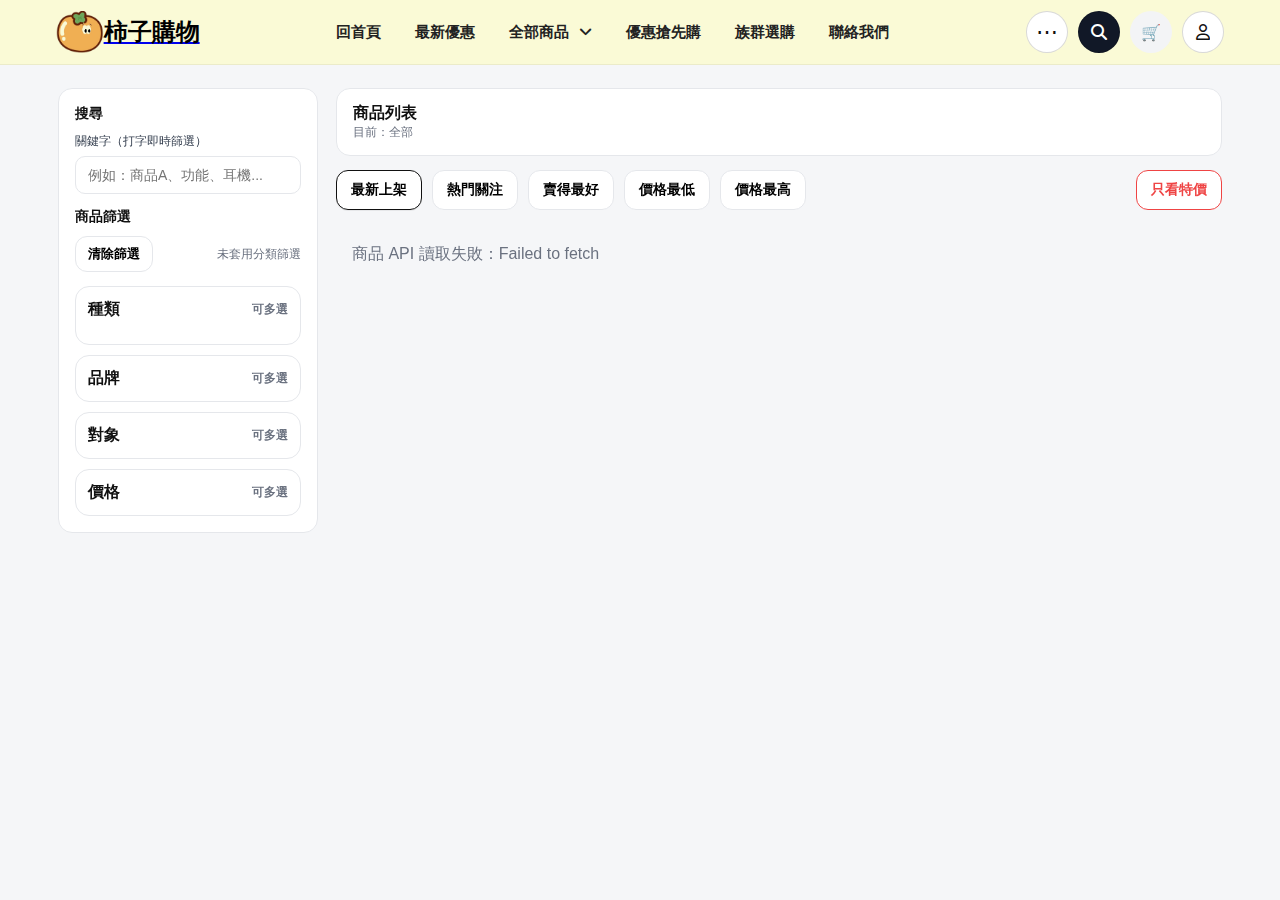
<file: cart.html>
<!DOCTYPE html>
<html lang="zh-Hant">
<head>
  <meta charset="utf-8"/>
  <meta content="width=device-width, initial-scale=1.0" name="viewport"/>
  <title>網購介面</title>
  <link rel="stylesheet" href="cartstyle.css">
  <link rel="stylesheet" href="https://cdnjs.cloudflare.com/ajax/libs/font-awesome/6.5.0/css/all.min.css">
</head>

<body>
<nav class="navbar">
  <div class="nav-inner">

    <a class="logo" href="index.html#home">
      <img src="photo/logo.png" alt="">
      <h2>柿子購物</h2>
    </a>

    <!-- ✅ 手機漢堡 -->
    <input class="nav-toggle" id="nav-toggle" type="checkbox"/>
    <label aria-label="開啟選單" class="burger" for="nav-toggle">
      <span></span><span></span><span></span>
    </label>

    <!-- ✅ 主選單 -->
    <ul class="nav-list">
      <li><a href="index.html#home">回首頁</a></li>
      <li><a href="index.html#event">最新優惠</a></li>

      <li class="has-mega">
        <a aria-expanded="false" aria-haspopup="true" class="nav-link" href="index.html#products">
          全部商品 <i class="fa-solid fa-angle-down" style="margin-left:6px;"></i>
        </a>

        <div class="mega">
  <div class="mega-inner">

    <div class="mega-col" data-mega-col="types">
      <h4>依種類</h4>
      <div class="mega-links"></div>
    </div>

    <div class="mega-col" data-mega-col="brands">
      <h4>依品牌</h4>
      <div class="mega-links"></div>
    </div>

    <div class="mega-col" data-mega-col="audiences">
      <h4>依對象</h4>
      <div class="mega-links"></div>
    </div>

    <div class="mega-col is-scroll" data-mega-col="prices">
      <h4>依價格</h4>
      <div class="mega-links"></div>
    </div>

  </div>
</div>
      </li>

    

      <li class="hide-md"><a href="index.html#deal">優惠搶先購</a></li>
      <li class="hide-md"><a href="index.html#tribe">族群選購</a></li>
      <li><a href="index.html#contact">聯絡我們</a></li>
    </ul>

    <!-- ✅ 右側 ⋯ -->
    <div class="nav-more">
      <input class="more-toggle" id="more-toggle" type="checkbox"/>
      <label aria-label="展開更多" class="more-btn" for="more-toggle">⋯</label>

      <!-- 🔍 搜尋按鈕 -->
      <button aria-label="開啟搜尋" class="nav-search-btn" id="openSearch" type="button">
        <i class="fa-solid fa-magnifying-glass"></i>
      </button>

      <a aria-label="購物車" class="nav-cart" href="cart.html" id="cartLink">🛒
        <span class="cart-badge" id="cartBadge">0</span>
      </a>

      <!-- 👤 會員中心 -->
      <a aria-label="會員中心" class="nav-member" href="member.html">
         <i class="fa-regular fa-user"></i>
      </a>

      <div aria-label="更多選單" aria-modal="true" class="more-overlay" role="dialog">
        <div class="more-panel">
          <div class="more-head">
            <div class="more-actions">
              <button class="more-chip" id="moreExpandAll" type="button">全部展開</button>
              <button class="more-chip" id="moreCollapseAll" type="button">全部收合</button>
            </div>
            <label aria-label="關閉" class="more-close" for="more-toggle">✕</label>
          </div>

          <div class="more-body">
          <!-- ✅ 抽屜裡的「完整導覽」會由 JS 自動生成 -->
          <div class="more-nav" id="moreNav"></div>
          </div>
        </div>
      </div><!-- /.more-overlay -->
    </div><!-- /.nav-more -->
  </div><!-- /.nav-inner -->
</nav>

<!-- radios（類型篩選） -->
<input checked id="f-all" name="filter" type="radio"/>
<input id="f-food" name="filter" type="radio"/>
<input id="f-c3" name="filter" type="radio"/>
<input id="f-cloth" name="filter" type="radio"/>
<input id="f-home" name="filter" type="radio"/>

<div id="app">
  <div class="wrap">
    <div class="panel">
      <h2>搜尋</h2>
      <div class="field">
        <label for="kw">關鍵字（打字即時篩選）</label>
        <input autocomplete="off" id="kw" placeholder="例如：商品A、功能、耳機..." type="text"/>
      </div>

      <h2>商品篩選</h2>

<div class="filters" id="filters">
  <div class="filters-top">
    <button type="button" class="fbtn" id="clearFilters">清除篩選</button>
    <div class="filters-hint" id="filterHint">未套用分類篩選</div>
  </div>

  <div class="selected-tags" id="selectedTags"></div>

  <!-- 種類 -->
  <details class="facet" open>
    <summary class="facet-title">
  <span>種類</span>
  <span class="facet-right">
    <span class="facet-count" data-count="types"></span>
    <span class="facet-sub">可多選</span>
  </span>
</summary>
    <div class="facet-body" id="facetTypes">
      <!-- JS 會自動塞選項 -->
    </div>
  </details>

  <!-- 品牌 -->
  <details class="facet">
    <summary class="facet-title">
  <span>品牌</span>
  <span class="facet-right">
    <span class="facet-count" data-count="brands"></span>
    <span class="facet-sub">可多選</span>
  </span>
</summary>
    <div class="facet-body" id="facetBrands">
      <!-- JS 會自動塞選項 -->
    </div>
  </details>

  <!-- 對象 -->
  <details class="facet">
    <summary class="facet-title">
  <span>對象</span>
  <span class="facet-right">
    <span class="facet-count" data-count="audiences"></span>
    <span class="facet-sub">可多選</span>
  </span>
</summary>
    <div class="facet-body" id="facetAudiences">
      <!-- JS 會自動塞選項 -->
    </div>
  </details>

  <!-- 價格 -->
  <details class="facet">
    <summary class="facet-title">
  <span>價格</span>
  <span class="facet-right">
    <span class="facet-count" data-count="prices"></span>
    <span class="facet-sub">可多選</span>
  </span>
</summary>
    <div class="facet-body" id="facetPrices">
      <!-- JS 會自動塞選項 -->
    </div>
  </details>
</div>
    </div>

    <div class="content">
      <div class="toolbar">
        <div>
          <h3>商品列表</h3>
          <p id="status">目前：全部</p>
        </div>
      </div>

      <!-- ✅ 排序列 -->
      <div class="sortbar" id="sortbar">
        <button class="sortbtn is-active" data-sort="new">最新上架</button>
        <button class="sortbtn" data-sort="hot">熱門關注</button>
        <button class="sortbtn" data-sort="best">賣得最好</button>
        <button class="sortbtn" data-sort="low">價格最低</button>
        <button class="sortbtn" data-sort="high">價格最高</button>
        <button class="sortbtn sort-sale" data-filter-sale>只看特價</button>
      </div>

      <!-- 商品列表 -->
      <div class="grid" id="grid">
        <div class="grid-note">商品載入中…</div>
      </div>
      <!-- ✅ 分頁 -->
      <div class="pager" id="pager"></div>
    </div>
  </div>
</div>



<!-- ===== Cart Drawer ===== -->
<div class="drawer-mask hidden" id="mask"></div>
<aside aria-label="購物車內容" class="drawer hidden" id="drawer">
  <div class="drawer-head">
    <h3>購物車</h3>
    <button class="drawer-close" id="closeCart">關閉</button>
  </div>
  <div class="drawer-body" id="cartList"></div>
  <div class="drawer-foot">
    <div class="total-row">
      <div>總計</div>
      <div id="totalPrice">NT$0</div>
    </div>
    <button class="checkout" id="checkoutBtn">結帳（示範）</button>
  </div>
</aside>

<!-- ===================== 搜尋視窗（與 index 共用） ===================== -->
<div class="search-modal" id="searchModal" aria-hidden="true">
  <div class="search-panel" role="dialog" aria-modal="true">

    <div class="search-head">
      <div class="search-head-title">搜尋</div>
      <button class="search-close" id="closeSearch" aria-label="關閉">✕</button>
    </div>

    <div class="search-top">
      <select class="search-select" id="searchType">
        <option value="all">全部</option>
        <option value="product">商品</option>
        <option value="brand">品牌</option>
        <option value="tag">關鍵字</option>
      </select>

      <input class="search-input" id="searchInput" type="text" placeholder="想找什麼呢？" />
      <button class="search-btn" id="searchBtn">搜尋</button>
    </div>

    <div class="search-body">
      <div class="search-results" id="searchResults">
        <div class="search-empty">請輸入關鍵字開始搜尋</div>
      </div>
    </div>

    <div class="search-hot">
      <div class="hot-title">大家最愛搜</div>
      <div class="hot-tags" id="hotTags">
        <button class="hot-tag" data-q="益生菌">益生菌</button>
        <button class="hot-tag" data-q="葉黃素">葉黃素</button>
        <button class="hot-tag" data-q="Q10">Q10</button>
        <button class="hot-tag" data-q="B群">B群</button>
        <button class="hot-tag" data-q="魚油">魚油</button>
        <button class="hot-tag" data-q="鈣鎂">鈣鎂</button>
      </div>
    </div>

  </div>
</div>

<!-- ===================== 商品內容 Modal（完整版） ===================== -->
<div class="pmodal" id="productModal" aria-hidden="true">
  <div class="pmodal__backdrop" data-close></div>

  <div class="pmodal__panel" role="dialog" aria-modal="true" aria-labelledby="pmodalTitle" tabindex="-1">
    <button class="pmodal__close" type="button" aria-label="關閉" data-close>✕</button>

    <div class="pmodal__grid">
      <!-- 左：縮圖列 + 主圖 -->
      <div class="pmodal__media">
        <div class="pthumbs" id="pmodalThumbs" aria-label="商品縮圖"></div>

        <div class="pmain">
          <div class="pmain__badges" id="pmodalBadges"></div>
          <img id="pmodalImg" alt="" />
        </div>
      </div>

      <!-- 右：資訊 -->
      <div class="pmodal__info">
        <div class="pmodal__meta">
          <div class="pmodal__brand" id="pmodalBrand"></div>
          <div class="pmodal__tags" id="pmodalTags"></div>
        </div>

        <h2 class="pmodal__title" id="pmodalTitle"></h2>

        <div class="pmodal__price" id="pmodalPrice"></div>

        <!-- ✅ 活動標籤（可有可無） -->
        <div class="ppromos" id="pmodalPromos" style="display:none;"></div>

        <div class="pmodal__desc" id="pmodalDesc"></div>

        <!-- ✅ 容量/規格（可有可無） -->
        <div class="pvariant" id="pmodalVariants" style="display:none;">
          <div class="pvariant__title">容量 / 規格</div>
          <div class="pvariant__options" id="pmodalVariantOptions"></div>
        </div>

        <div class="pmodal__actions">
          <label class="pmodal__qty">
            數量
            <input id="pmodalQty" type="number" min="1" value="1" />
          </label>

          <button class="pmodal__add add-cart-btn" type="button" id="pmodalAddBtn" data-add="">
            <i class="fa-solid fa-cart-plus" style="margin-right:6px;"></i>加入購物車
          </button>
        </div>

        <!-- ✅ 庫存提示 -->
        <div class="pstock" id="pmodalStock"></div>

        <div class="pmodal__note" id="pmodalNote"></div>
      </div>
    </div>
  </div>
</div>



<script>
/* ✅ 桌機 mega / 手機點擊展開 */
(() => {
  const item = document.querySelectorAll('.has-mega');
  const mq = window.matchMedia('(max-width: 900px)');
  item.forEach(it => {
    const link = it.querySelector('a.nav-link');
    if(!link) return;
    link.addEventListener('click', (e) => {
      if(mq.matches){
        e.preventDefault();
        it.classList.toggle('is-open');
      }
    });
  });
})();
</script>

<script>
/* ✅ 手機點選任一連結後：關閉漢堡選單 */
(() => {
  const navToggle = document.getElementById('nav-toggle');
  if(!navToggle) return;
  document.querySelectorAll('.nav-list a').forEach(a => {
    a.addEventListener('click', () => { navToggle.checked = false; });
  });
})();
</script>

<script>
/* ✅ 展開更多：鎖住背景捲動（避免底下頁面滑動） */
(() => {
  const toggle = document.getElementById('more-toggle');
  if(!toggle) return;

  let savedY = 0;

  const lockScroll = () => {
    savedY = window.scrollY || document.documentElement.scrollTop || 0;
    document.body.classList.add('is-more-open');
    document.body.style.position = 'fixed';
    document.body.style.top = `-${savedY}px`;
    document.body.style.left = '0';
    document.body.style.right = '0';
    document.body.style.width = '100%';
  };

  const unlockScroll = () => {
    document.body.classList.remove('is-more-open');
    document.body.style.position = '';
    document.body.style.top = '';
    document.body.style.left = '';
    document.body.style.right = '';
    document.body.style.width = '';
    window.scrollTo(0, savedY);
  };

  const sync = () => {
    if(toggle.checked) lockScroll();
    else unlockScroll();
  };

  toggle.addEventListener('change', sync);
  sync();
})();
</script>

<script>
/* ✅ 展開更多：全部展開 / 全部收合 */
(() => {
  const overlay = document.querySelector('.more-overlay');
  const toggle  = document.getElementById('more-toggle');
  if(!overlay || !toggle) return;

  const btnOpenAll  = document.getElementById('moreExpandAll');
  const btnCloseAll = document.getElementById('moreCollapseAll');

  const getAccords = () => Array.from(overlay.querySelectorAll('details.more-acc'));

  const openAll = () => getAccords().forEach(d => d.open = true);
  const closeAll = () => getAccords().forEach(d => d.open = false);

  if(btnOpenAll)  btnOpenAll.addEventListener('click', openAll);
  if(btnCloseAll) btnCloseAll.addEventListener('click', closeAll);

  toggle.addEventListener('change', () => {
    if(toggle.checked){
      closeAll();
      const body = overlay.querySelector('.more-body');
      if(body) body.scrollTop = 0;
    }
  });
})();
</script>

<script src="products_api.js"></script>
<script src="nav_mega_dynamic.js"></script>

<script>
document.addEventListener('DOMContentLoaded', () => {
  const grid   = document.getElementById('grid');
  const kw     = document.getElementById('kw');
  const status = document.getElementById('status');
  const sortbar = document.getElementById('sortbar');
  const pager = document.getElementById('pager');

  if (!grid || !kw || !status || !sortbar || !pager) {
    console.error('❌ 缺少必要元素：#grid #kw #status #sortbar #pager');
    return;
  }

  // ✅ 判斷是否為 F5 / Reload
  const nav = performance.getEntriesByType('navigation')[0];
  const isReload = !!(nav && nav.type === 'reload');

  // ===== 狀態 =====
  let allProducts = [];
  let currentSort = 'new';
  let currentType = 'all';
  let currentKw   = '';
  let currentSection = 'all';
  let onlySale = false;

  const PAGE_SIZE = 18;
  let currentPage = 1;

  // ===== 小工具 =====
  const norm = (s) => (s ?? '').toString().toLowerCase().trim();
  const toTime = (d) => {
    const t = new Date(d).getTime();
    return Number.isFinite(t) ? t : 0;
  };

  // =========================
  // ✅ 四大分類篩選（種類/品牌/對象/價格）
  // =========================
  const filtersEl = document.getElementById('filters');
  const hintEl = document.getElementById('filterHint');
  const clearBtn = document.getElementById('clearFilters');
  const selectedTagsEl = document.getElementById('selectedTags');
  const facetTypes = document.getElementById('facetTypes');
  const facetBrands = document.getElementById('facetBrands');
  const facetAudiences = document.getElementById('facetAudiences');
  const facetPrices = document.getElementById('facetPrices');

  const TYPE_DICT = {
    food:  { value:'food',  label:'食品',  en:'Food' },
    c3:    { value:'c3',    label:'3C',    en:'Tech' },
    cloth: { value:'cloth', label:'服飾',  en:'Fashion' },
    home:  { value:'home',  label:'居家',  en:'Home' },
  };

  const AUD_DICT = {
    pregnant: { value:'pregnant', label:'孕婦' },
    kids:     { value:'kids',     label:'小孩' },
    adult:    { value:'adult',    label:'成人' },
    senior:   { value:'senior',   label:'樂齡' },
  };
  // ✅ 供 getOptionLabel / tag 顯示用（必須存在，否則 types/audiences 會 ReferenceError）
let TYPE_OPTIONS = [];
let AUDIENCE_OPTIONS = [];
  // ✅ 從商品資料動態抓出「有哪些種類代碼」
const buildTypeOptionsFromProducts = (list) => {
  const s = new Set();
  (list || []).forEach(p => {
    const arr = Array.isArray(p.types) ? p.types : (p.type ? [p.type] : []);
    arr.map(norm).filter(Boolean).forEach(t => s.add(t));
  });

  return Array.from(s)
    .sort((a,b) => a.localeCompare(b, 'zh-Hant'))
    .map(v => TYPE_DICT[v] || { value: v, label: v });
};

// ✅ 從商品資料動態抓出「有哪些對象代碼」
const buildAudienceOptionsFromProducts = (list) => {
  const s = new Set();
  (list || []).forEach(p => {
    const arr = Array.isArray(p.audiences) ? p.audiences : [];
    arr.map(norm).filter(Boolean).forEach(a => s.add(a));
  });

  return Array.from(s)
    .sort((a,b) => a.localeCompare(b, 'zh-Hant'))
    .map(v => AUD_DICT[v] || { value: v, label: v });
};

  const PRICE_OPTIONS = [
    { value: '0-99',     label: '$0–99',     min: 0,   max: 99 },
    { value: '100-200',  label: '$100–200',  min: 100, max: 200 },
    { value: '201-500',  label: '$201–500',  min: 201, max: 500 },
    { value: '501-999',  label: '$501–999',  min: 501, max: 999 },
    { value: '1000+',    label: '$1000+',    min: 1000, max: Infinity },
  ];

  // ✅ 篩選狀態（多選）
  // types/audiences 用小寫存；brands 用原字串存；prices 用 value 原樣存
  const selected = {
    types: new Set(),
    brands: new Set(),
    audiences: new Set(),
    prices: new Set(),
  };

  const renderFacetChips = (wrap, items, name) => {
    if (!wrap) return;
    wrap.innerHTML = items.map(it => `
      <label class="fchip" data-chip data-name="${name}" data-value="${it.value}">
        <input type="checkbox" data-name="${name}" value="${it.value}">
        <span>${it.label}${it.en ? ` <small>${it.en}</small>` : ''}</span>
      </label>
    `).join('');
  };

  const buildBrandOptionsFromProducts = (list) => {
    const s = new Set();
    (list || []).forEach(p => {
      const b = (p.brand || '').trim() || '其他';
      s.add(b);
    });
    return Array.from(s).sort((a,b) => a.localeCompare(b, 'zh-Hant'));
  };

  const renderBrands = (brands) => {
    if (!facetBrands) return;
    facetBrands.innerHTML = brands.map(b => `
      <label class="fchip" data-chip data-name="brands" data-value="${b}">
        <input type="checkbox" data-name="brands" value="${b}">
        <span>${b}</span>
      </label>
    `).join('');
  };

  const syncChipActive = () => {
    document.querySelectorAll('[data-chip]').forEach(chip => {
      const name = chip.dataset.name;
      const value = chip.dataset.value;

      let on = false;
      if (name === 'types' || name === 'audiences') {
        on = selected[name].has(String(value).toLowerCase());
      } else {
        on = selected[name].has(value);
      }

      chip.classList.toggle('is-active', !!on);

      const input = chip.querySelector('input[type="checkbox"]');
      if (input) input.checked = !!on;
    });
  };

  const updateHint = () => {
    const parts = [];
    if (selected.types.size) parts.push(`種類：${[...selected.types].join('、')}`);
    if (selected.brands.size) parts.push(`品牌：${[...selected.brands].join('、')}`);
    if (selected.audiences.size) parts.push(`對象：${[...selected.audiences].join('、')}`);
    if (selected.prices.size) parts.push(`價格：${[...selected.prices].join('、')}`);

    hintEl.textContent = parts.length ? parts.join(' / ') : '未套用分類篩選';
  };

  const getOptionLabel = (group, value) => {
    if (group === 'brands') return value;

    const findIn = (arr) => (arr || []).find(x => String(x.value) === String(value));
    if (group === 'types') {
      const o = findIn(TYPE_OPTIONS);
      return o ? `${o.label}${o.en ? ` ${o.en}` : ''}` : value;
    }
    if (group === 'audiences') {
      const o = findIn(AUDIENCE_OPTIONS);
      return o ? o.label : value;
    }
    if (group === 'prices') {
      const o = findIn(PRICE_OPTIONS);
      return o ? o.label : value;
    }
    return value;
  };

  const groupNameZh = (group) => ({
    types: '種類',
    brands: '品牌',
    audiences: '對象',
    prices: '價格'
  }[group] || group);

  const updateCounts = () => {
    document.querySelectorAll('.facet-count[data-count]').forEach(el => {
      const key = el.dataset.count;
      const n = selected?.[key]?.size || 0;
      if (n > 0) {
        el.style.display = 'inline-flex';
        el.textContent = `已選 ${n}`;
      } else {
        el.style.display = 'none';
        el.textContent = '';
      }
    });
  };

  const renderSelectedTags = () => {
    if (!selectedTagsEl) return;

    const groups = ['types', 'brands', 'audiences', 'prices'];
    const tags = [];

    groups.forEach(g => {
      const set = selected[g];
      if (!set || !set.size) return;

      [...set].forEach(val => {
        tags.push({
          group: g,
          value: val,
          label: getOptionLabel(g, val),
          groupZh: groupNameZh(g),
        });
      });
    });

    if (!tags.length) {
      selectedTagsEl.innerHTML = '';
      return;
    }

    selectedTagsEl.innerHTML = tags.map(t => `
      <div class="stag" data-tag data-name="${t.group}" data-value="${t.value}">
        <span class="k">${t.groupZh}</span>
        <span class="v">${t.label}</span>
        <button type="button" class="x" aria-label="移除">✕</button>
      </div>
    `).join('');
  };

  const updateAllFacetsUI = () => {
    syncChipActive();
    updateHint();
    updateCounts();
    renderSelectedTags();
  };

  const playRipple = (chip, ev) => {
    if (!chip) return;

    chip.classList.add('is-press');
    setTimeout(() => chip.classList.remove('is-press'), 120);

    const old = chip.querySelector('.ripple');
    if (old) old.remove();

    const r = document.createElement('span');
    r.className = 'ripple';

    const rect = chip.getBoundingClientRect();
    const size = Math.max(rect.width, rect.height);
    r.style.width = r.style.height = size + 'px';

    const x = (ev?.clientX ?? (rect.left + rect.width / 2)) - rect.left - size / 2;
    const y = (ev?.clientY ?? (rect.top + rect.height / 2)) - rect.top - size / 2;
    r.style.left = x + 'px';
    r.style.top = y + 'px';

    chip.appendChild(r);
    r.addEventListener('animationend', () => r.remove(), { once: true });
  };

  const clearAllFilters = () => {
    selected.types.clear();
    selected.brands.clear();
    selected.audiences.clear();
    selected.prices.clear();

    updateAllFacetsUI();
    currentPage = 1;
    render();
  };

  clearBtn?.addEventListener('click', clearAllFilters);

  // ✅ 點選 chip（整格都可點）
  filtersEl?.addEventListener('click', (e) => {
    const chip = e.target.closest('[data-chip]');
    if (!chip) return;

    e.preventDefault();
    playRipple(chip, e);

    const name = chip.dataset.name;
    const value = chip.dataset.value;
    if (!name) return;

    const set = selected[name];
    if (!set) return;

    // ✅ types/audiences 小寫存；brands 原樣；prices 原樣
    const v = (name === 'types' || name === 'audiences')
      ? String(value).toLowerCase()
      : String(value);

    if (set.has(v)) set.delete(v);
    else set.add(v);

    updateAllFacetsUI();
    currentPage = 1;
    render();
  });

  // ✅ 點選上方 tag 的 ✕ 移除
  selectedTagsEl?.addEventListener('click', (e) => {
    const btn = e.target.closest('.x');
    if (!btn) return;

    const tag = e.target.closest('[data-tag]');
    if (!tag) return;

    const name = tag.dataset.name;
    const value = tag.dataset.value;

    const set = selected[name];
    if (!set) return;

    set.delete(value);

    updateAllFacetsUI();
    currentPage = 1;
    render();
  });

  // ===== 篩選比對 =====
  const matchTypesMulti = (p) => {
    if (!selected.types.size) return true;
    const types = Array.isArray(p.types) ? p.types : (p.type ? [p.type] : []);
    return types.map(norm).some(t => selected.types.has(t));
  };

  const matchBrandsMulti = (p) => {
    if (!selected.brands.size) return true;
    const b = (p.brand || '').trim() || '其他';
    return selected.brands.has(b);
  };

  const matchAudiencesMulti = (p) => {
    if (!selected.audiences.size) return true;
    const aud = Array.isArray(p.audiences) ? p.audiences : [];
    const audNorm = aud.map(norm);
    return audNorm.some(a => selected.audiences.has(a));
  };
  const effectivePrice = (p) => {
  const base = (p.originalPrice ?? p.price);
  const sale = p.salePrice;

  // 1) 最外層有 sale / price
  if (sale != null && base != null && Number(sale) < Number(base)) return Number(sale);
  if (base != null) return Number(base);

  // 2) 沒有最外層價格 → 用 variants 最低價
  const vs = Array.isArray(p.variants) ? p.variants : [];
  const prices = vs
    .map(v => v?.salePrice ?? v?.originalPrice ?? v?.price)
    .map(Number)
    .filter(n => Number.isFinite(n));

  if (prices.length) return Math.min(...prices);

  return Infinity;
  };
  const isOnSale = (p) => {
  const baseTop = (p.originalPrice ?? p.price);
  const saleTop = p.salePrice;

  // 商品本身特價
  if (saleTop != null && baseTop != null && Number(saleTop) < Number(baseTop)) {
    return true;
  }

  // 任一規格特價
  const vs = Array.isArray(p.variants) ? p.variants : [];
  return vs.some(v => {
    const base = (v?.originalPrice ?? v?.price);
    const sale = v?.salePrice;
    return sale != null && base != null && Number(sale) < Number(base);
  });
};

  const matchPricesMulti = (p) => {
    if (!selected.prices.size) return true;

    const price = effectivePrice(p);
    return PRICE_OPTIONS
      .filter(r => selected.prices.has(r.value))
      .some(r => price >= r.min && price <= r.max);
  };

  const matchKw = (p, kwText) => {
    if (!kwText) return true;
    const k = norm(kwText);

    const hay = [
      p.name,
      p.desc,
      (p.tags || []).join(' '),
      p.brand
    ].map(norm).join(' ');

    return hay.includes(k);
  };

  const matchSection = (p, section) => {
    if (section === 'all') return true;
    return p.section === section;
  };

  const applyQueryFromURL = () => {
    const sp = new URLSearchParams(location.search);
    const q = (sp.get('kw') || sp.get('q') || '').trim();

    if (q) {
      kw.value = q;
      currentKw = q;
      currentPage = 1;
    }
  };

  // ✅ 非 reload 才套用網址搜尋；F5 就清參數
  if (!isReload) {
    applyQueryFromURL();
  } else {
    history.replaceState(null, '', location.pathname);
  }

  const sortList = (list, key) => {
    const arr = [...list];
    switch (key) {
      case 'new':  return arr.sort((a,b) => toTime(b.createdAt) - toTime(a.createdAt));
      case 'hot':  return arr.sort((a,b) => (b.views||0) - (a.views||0));
      case 'best': return arr.sort((a,b) => (b.sales||0) - (a.sales||0));
      case 'low':  return arr.sort((a,b) => effectivePrice(a) - effectivePrice(b));
      case 'high': return arr.sort((a,b) => effectivePrice(b) - effectivePrice(a));
      default:     return arr;
    }
  };

  const fmt = (n) => n == null ? '' : '$' + Number(n).toLocaleString('zh-Hant-TW');

  // ===== ✅ 先宣告 render，再綁事件/ fetch（避免 hoist 問題）=====
  const render = () => {
    const filtered = allProducts
      .filter(p => matchSection(p, currentSection))
      .filter(p => matchTypesMulti(p))
      .filter(p => matchBrandsMulti(p))
      .filter(p => matchAudiencesMulti(p))
      .filter(p => matchPricesMulti(p))
      .filter(p => matchKw(p, currentKw))
      .filter(p => !onlySale || isOnSale(p));

    const sorted = sortList(filtered, currentSort);

    const total = sorted.length;
    const totalPages = Math.max(1, Math.ceil(total / PAGE_SIZE));
    currentPage = Math.min(currentPage, totalPages);

    const start = (currentPage - 1) * PAGE_SIZE;
    const end = start + PAGE_SIZE;
    const pageItems = sorted.slice(start, end);

    status.textContent = `目前：${total} 件 / 第 ${currentPage} 頁，共 ${totalPages} 頁`;

    if (!total) {
      grid.innerHTML = `<div class="grid-note">沒有符合條件的商品</div>`;
      pager.innerHTML = '';
      return;
    }
    grid.innerHTML = pageItems.map(p => {
  const vs = Array.isArray(p.variants) ? p.variants : [];

  const baseTop = (p.originalPrice ?? p.price);
  const saleTop = p.salePrice;

  const hasSale =
  // 1) 最外層特價
  (saleTop != null && baseTop != null && Number(saleTop) < Number(baseTop))
  // 2) 或 variants 任一規格有特價
  || vs.some(v => {
       const base = v?.originalPrice ?? v?.price;
       const sale = v?.salePrice;
       return (sale != null && base != null && Number(sale) < Number(base));
     });

  let priceHtml = '';

  if (baseTop != null) {
    const original = baseTop;
    const sale = saleTop;

    priceHtml = hasSale
      ? `<div class="pprice pprice-sale">
           <span class="sale">${fmt(sale)}</span>
           <span class="orig">${fmt(original)}</span>
         </div>`
      : `<div class="pprice pprice-normal">${fmt(original)}</div>`;
  } else if (vs.length) {
  const baseList = vs
    .map(v => v?.originalPrice ?? v?.price)
    .map(Number)
    .filter(n => Number.isFinite(n));

  const saleList = vs
    .map(v => v?.salePrice)
    .map(Number)
    .filter(n => Number.isFinite(n));

  const hasAnySale = vs.some(v => {
    const base = v?.originalPrice ?? v?.price;
    const sale = v?.salePrice;
    return sale != null && base != null && Number(sale) < Number(base);
  });

  const minBase = baseList.length ? Math.min(...baseList) : null;
  const maxBase = baseList.length ? Math.max(...baseList) : null;

  // ✅ 特價用「有 sale 就用 sale，沒 sale 就用 base」去算實付區間
  const payList = vs
    .map(v => {
      const base = v?.originalPrice ?? v?.price;
      const sale = v?.salePrice;
      const pay = (sale != null && base != null && Number(sale) < Number(base)) ? sale : base;
      return Number(pay);
    })
    .filter(n => Number.isFinite(n));

  const minPay = payList.length ? Math.min(...payList) : null;
  const maxPay = payList.length ? Math.max(...payList) : null;

  const payText =
    (minPay != null && maxPay != null)
      ? (minPay === maxPay ? fmt(minPay) : `${fmt(minPay)} – ${fmt(maxPay)}`)
      : '價格未提供';

  if (hasAnySale && minBase != null && maxBase != null) {
    const baseText = (minBase === maxBase) ? fmt(minBase) : `${fmt(minBase)} – ${fmt(maxBase)}`;
    priceHtml = `
      <div class="pprice pprice-sale">
        <span class="sale">${payText}</span>
        <span class="orig">${baseText}</span>
      </div>
    `;
  } else {
    priceHtml = `<div class="pprice pprice-normal">${payText}</div>`;
  }
}

  return `
    <div class="card" data-id="${p.id}">
      <div class="thumb">
        ${hasSale ? `<span class="sale-badge">特價</span>` : ``}
        <img src="${p.image}" alt="${p.name}">
      </div>

      <h4 class="name">${p.name}</h4>
      <p class="desc">${p.desc || ''}</p>

      <div class="card-bottom">
        ${priceHtml}
        <button class="btn-add add-cart-btn" type="button" data-add="${p.id}">
          <i class="fa-solid fa-cart-plus" style="margin-right:6px;"></i>加入購物車
        </button>
      </div>
    </div>
  `;
}).join('');




    const makeBtn = (label, page, disabled = false, active = false) =>
      `<button class="pbtn ${active ? 'is-active' : ''}" data-page="${page}" ${disabled ? 'disabled' : ''}>${label}</button>`;

    let html = '';
    html += makeBtn('‹ 上一頁', currentPage - 1, currentPage === 1);

    for (let p = 1; p <= totalPages; p++) {
      html += makeBtn(String(p), p, false, p === currentPage);
    }

    html += makeBtn('下一頁 ›', currentPage + 1, currentPage === totalPages);
    pager.innerHTML = html;
  };

  // ===== 事件：關鍵字 =====
  kw.addEventListener('input', () => {
    currentKw = kw.value;
    currentPage = 1;
    render();
  });

  // ===== 事件：分頁 =====
  pager.addEventListener('click', (e) => {
    const btn = e.target.closest('.pbtn');
    if (!btn) return;

    const p = Number(btn.dataset.page);
    if (!Number.isFinite(p)) return;

    currentPage = p;
    render();
    grid.scrollIntoView({ behavior: 'smooth', block: 'start' });
  });

  // ===== 事件：排序 =====
  sortbar.addEventListener('click', (e) => {
    const btn = e.target.closest('[data-sort]');
    if (!btn) return;

    currentSort = btn.dataset.sort;
    currentPage = 1;

    sortbar.querySelectorAll('.sortbtn').forEach(b => b.classList.remove('is-active'));
    btn.classList.add('is-active');

    render();
  });

  // ===== 事件：只看特價 =====
  const saleBtn = sortbar.querySelector('[data-filter-sale]');
  if (saleBtn) {
    saleBtn.addEventListener('click', (e) => {
      e.stopPropagation();
      onlySale = !onlySale;
      currentPage = 1;
      saleBtn.classList.toggle('is-active', onlySale);
      render();
    });
  }

  // ===== 讀 products API（取代 products.json）=====
  window.ProductAPI.getProducts({ force: true })
  .then(data => {
    console.log("✅ API items length =", Array.isArray(data) ? data.length : data);
    allProducts = Array.isArray(data) ? data : [];
    console.log('✅ products API loaded:', allProducts.length);

    const typeOptions = buildTypeOptionsFromProducts(allProducts);
    const audOptions  = buildAudienceOptionsFromProducts(allProducts);

    TYPE_OPTIONS = typeOptions;
    AUDIENCE_OPTIONS = audOptions;

    renderFacetChips(facetTypes, typeOptions, 'types');
    renderFacetChips(facetAudiences, audOptions, 'audiences');
    renderFacetChips(facetPrices, PRICE_OPTIONS, 'prices'); // 價格通常固定就好
    renderBrands(buildBrandOptionsFromProducts(allProducts));

    // ✅ F5 / Reload：清空搜尋 & 清空篩選 & 清掉只看特價（此時資料已載入，UI 安全）
    if (isReload) {
      kw.value = '';
      currentKw = '';

      selected.types.clear();
      selected.brands.clear();
      selected.audiences.clear();
      selected.prices.clear();

      onlySale = false;
      sortbar.querySelector('[data-filter-sale]')?.classList.remove('is-active');

      currentPage = 1;

      // ✅ 清掉網址參數
      history.replaceState(null, '', location.pathname);
    }

    // ✅ 給 modal / 其他 script 用
    window.__ALL_PRODUCTS__ = allProducts;

    updateAllFacetsUI();
    render();
  })
  .catch(err => {
    console.error('❌ products API 讀取失敗:', err);
    grid.innerHTML = `<div class="grid-note">商品 API 讀取失敗：${err.message}</div>`;
    pager.innerHTML = '';
  });
});
</script>

<script>
(() => {
  const grid  = document.getElementById('grid');
  const modal = document.getElementById('productModal');
  if (!grid || !modal) return;

  const panel = modal.querySelector('.pmodal__panel');

  const $img    = document.getElementById('pmodalImg');
  const $thumbs = document.getElementById('pmodalThumbs');
  const $badges = document.getElementById('pmodalBadges');

  const $brand  = document.getElementById('pmodalBrand');
  const $tags   = document.getElementById('pmodalTags');
  const $title  = document.getElementById('pmodalTitle');
  const $price  = document.getElementById('pmodalPrice');
  const $desc   = document.getElementById('pmodalDesc');

  const $promosWrap = document.getElementById('pmodalPromos');

  const $variantsWrap = document.getElementById('pmodalVariants');
  const $variantOps   = document.getElementById('pmodalVariantOptions');

  const $qty   = document.getElementById('pmodalQty');
  const $add   = document.getElementById('pmodalAddBtn');
  const $stock = document.getElementById('pmodalStock');
  const $note  = document.getElementById('pmodalNote');

  const getAll = () => window.__ALL_PRODUCTS__ || [];

  const fmt = (n) => 'NT$' + Number(n).toLocaleString('zh-Hant-TW');

  // ===== 價格（支援 sale/original 或 variant）=====
  const basePriceOf = (p) => (p.originalPrice ?? p.price ?? 0);
  const salePriceOf = (p) => (p.salePrice ?? null);

  const hasSaleOf = (p, base, sale) => {
    const b = Number(base);
    const s = sale == null ? null : Number(sale);
    return (s != null && Number.isFinite(s) && Number.isFinite(b) && s < b);
  };

  // ===== 變體結構（你可以用 variants：[{label:'40ml', price:70, salePrice:65, stock: 12, image:'', images:[]}, ...]）=====
  const getVariants = (p) => Array.isArray(p.variants) ? p.variants : [];

  // ===== 圖片陣列（優先 variant.images -> p.images -> 單張 p.image）=====
  const getImages = (p, chosenVariant) => {
    const vImgs = chosenVariant?.images;
    if (Array.isArray(vImgs) && vImgs.length) return vImgs;

    const pImgs = p.images;
    if (Array.isArray(pImgs) && pImgs.length) return pImgs;

    if (p.image) return [p.image];
    return [];
  };

  // ===== 活動標籤（promos: ['限時8折','買1送1']）=====
  const getPromos = (p) => Array.isArray(p.promos) ? p.promos : [];

  // ===== 角標 badge（badges: ['特價','熱賣']）；若有 sale 也會自動加「特價」=====
  const getBadges = (p, hasSale, chosenVariant) => {
    const a = new Set();
    (Array.isArray(p.badges) ? p.badges : []).forEach(x => x && a.add(String(x)));

    (Array.isArray(chosenVariant?.badges) ? chosenVariant.badges : []).forEach(x => x && a.add(String(x)));

    if (hasSale) a.add('特價');
    return [...a];
  };

  // ===== 庫存（支援 p.stock 或 variant.stock；沒填就不顯示）=====
  const getStock = (p, chosenVariant) => {
    const v = chosenVariant?.stock;
    if (v === 0) return 0;
    if (Number.isFinite(Number(v))) return Number(v);

    const s = p.stock;
    if (s === 0) return 0;
    if (Number.isFinite(Number(s))) return Number(s);

    return null; // 未提供庫存
  };

  const openModal = () => {
    modal.classList.add('is-open');
    modal.setAttribute('aria-hidden', 'false');
    document.body.classList.add('is-pmodal-open');
    requestAnimationFrame(() => panel?.focus?.());
  };

  const closeModal = () => {
    modal.classList.remove('is-open');
    modal.setAttribute('aria-hidden', 'true');
    document.body.classList.remove('is-pmodal-open');

    const sp = new URLSearchParams(location.search);
    if (sp.has('pid')) {
      sp.delete('pid');
      const qs = sp.toString();
      history.replaceState(null, '', qs ? `${location.pathname}?${qs}` : location.pathname);
    }
  };

  // ===== UI：縮圖 =====
  const renderThumbs = (imgs, activeIdx = 0) => {
    if (!$thumbs) return;
    if (!imgs || !imgs.length) {
      $thumbs.innerHTML = '';
      $thumbs.style.display = 'none';
      return;
    }
    $thumbs.style.display = '';
    $thumbs.innerHTML = imgs.map((src, i) => `
      <button class="pthumb ${i === activeIdx ? 'is-active' : ''}" type="button" data-i="${i}" aria-label="切換圖片 ${i+1}">
        <img src="${src}" alt="">
      </button>
    `).join('');
  };

  const setMainImage = (imgs, idx) => {
    const safe = Math.max(0, Math.min(idx, (imgs?.length || 1) - 1));
    const src = imgs?.[safe] || '';
    $img.src = src;
    // 同步 active
    $thumbs?.querySelectorAll('.pthumb').forEach(btn => {
      btn.classList.toggle('is-active', Number(btn.dataset.i) === safe);
    });
  };

  // ===== UI：promos / badges / stock =====
  const renderPromos = (promos) => {
    if (!$promosWrap) return;
    if (!promos.length) {
      $promosWrap.style.display = 'none';
      $promosWrap.innerHTML = '';
      return;
    }
    $promosWrap.style.display = '';
    $promosWrap.innerHTML = promos.map(t => `<span class="ppromo">${t}</span>`).join('');
  };

  const renderBadges = (badges) => {
    if (!$badges) return;
    if (!badges.length) {
      $badges.innerHTML = '';
      return;
    }
    $badges.innerHTML = badges.map(b => `<span class="pbadge">${b}</span>`).join('');
  };

  const renderStock = (stock) => {
    // stock: null 表示不顯示
    if (stock == null) {
      $stock.textContent = '';
      $stock.classList.remove('is-low', 'is-out');
      return;
    }
    if (stock <= 0) {
      $stock.textContent = '缺貨中';
      $stock.classList.add('is-out');
      $stock.classList.remove('is-low');
    } else if (stock <= 5) {
      $stock.textContent = `庫存緊張：剩 ${stock} 件`;
      $stock.classList.add('is-low');
      $stock.classList.remove('is-out');
    } else {
      $stock.textContent = `庫存：${stock} 件`;
      $stock.classList.remove('is-low', 'is-out');
    }
  };

  const setAddEnabled = (enabled) => {
    $add.disabled = !enabled;
    $add.classList.toggle('is-disabled', !enabled);
  };

  // ===== UI：variant =====
  const renderVariants = (p, variants, selectedIndex) => {
    if (!$variantsWrap || !$variantOps) return;

    if (!variants.length) {
      $variantsWrap.style.display = 'none';
      $variantOps.innerHTML = '';
      return;
    }

    $variantsWrap.style.display = '';
    $variantOps.innerHTML = variants.map((v, i) => {
      const label = v.label || v.name || `規格${i+1}`;
      return `
        <label class="popt">
          <input type="radio" name="pvariant" value="${i}" ${i === selectedIndex ? 'checked' : ''}>
          <span>${label}</span>
        </label>
      `;
    }).join('');
  };

  // ===== 核心：把商品塞進 modal =====
  let currentProduct = null;
  let currentVariantIndex = 0;
  let currentImages = [];
  let currentImageIndex = 0;

  const updatePriceAndStock = () => {
    const p = currentProduct;
    if (!p) return;

    const variants = getVariants(p);
    const v = variants.length ? variants[currentVariantIndex] : null;

    // 取價（variant 優先）
    const base = (v?.originalPrice ?? v?.price ?? basePriceOf(p));
    const sale = (v?.salePrice ?? salePriceOf(p));

    const hasSale = hasSaleOf(p, base, sale);

    $price.innerHTML = hasSale
      ? `<span class="pprice-sale">${fmt(sale)}</span><span class="pprice-orig">${fmt(base)}</span>`
      : `<span class="pprice-normal">${fmt(base)}</span>`;

    // badges
    renderBadges(getBadges(p, hasSale, v));

    // stock + add btn
    const stock = getStock(p, v);
    renderStock(stock);

    if (stock != null && stock <= 0) {
      setAddEnabled(false);
      $note.textContent = '此商品目前缺貨，請稍後再試';
    } else {
      setAddEnabled(true);
      $note.textContent = '';
    }

    // 把 variant 資訊塞到按鈕 dataset（給你 cart_store.js 若未來要用）
    $add.dataset.add = p.id;
    $add.dataset.variant = variants.length ? String(currentVariantIndex) : '';
    $add.dataset.vlabel = variants.length ? String(v?.label || v?.name || '') : '';
  };

  const updateImages = () => {
    const p = currentProduct;
    if (!p) return;

    const variants = getVariants(p);
    const v = variants.length ? variants[currentVariantIndex] : null;

    currentImages = getImages(p, v);
    currentImageIndex = 0;

    renderThumbs(currentImages, currentImageIndex);
    setMainImage(currentImages, currentImageIndex);
  };

  const fillModal = (p) => {
    currentProduct = p;
    currentVariantIndex = 0;

    $title.textContent = p.name || '';
    $desc.textContent = p.desc || '（此商品尚未填寫介紹）';

    const b = (p.brand || '').trim();
    $brand.textContent = b ? b : '其他';

    const tags = Array.isArray(p.tags) ? p.tags : [];
    $tags.innerHTML = tags.map(t => `<span class="ptag">${t}</span>`).join('');

    // promos
    renderPromos(getPromos(p));

    // variants
    const variants = getVariants(p);
    renderVariants(p, variants, currentVariantIndex);

    // qty reset
    $qty.value = 1;
    $add.dataset.qty = '1';

    // images + price + stock
    updateImages();
    updatePriceAndStock();
  };

  const openById = (id) => {
    const p = getAll().find(x => x.id === id);
    if (!p) return;

    fillModal(p);
    openModal();

    const sp = new URLSearchParams(location.search);
    sp.set('pid', id);
    history.replaceState(null, '', `${location.pathname}?${sp.toString()}`);
  };

  // ===== 事件：點卡片開 modal =====
  grid.addEventListener('click', (e) => {
    if (e.target.closest('[data-add]')) return; // 點加入購物車不開 modal
    const card = e.target.closest('.card[data-id]');
    if (!card) return;
    openById(card.dataset.id);
  });

  // ===== 事件：縮圖切換 =====
  $thumbs?.addEventListener('click', (e) => {
    const btn = e.target.closest('.pthumb');
    if (!btn) return;
    const i = Number(btn.dataset.i);
    if (!Number.isFinite(i)) return;
    setMainImage(currentImages, i);
  });

  // ===== 事件：variants 切換 =====
  $variantOps?.addEventListener('change', (e) => {
    const input = e.target.closest('input[type="radio"][name="pvariant"]');
    if (!input) return;
    const idx = Number(input.value);
    if (!Number.isFinite(idx)) return;

    currentVariantIndex = idx;
    updateImages();
    updatePriceAndStock();
  });

  // ===== 關閉 =====
  modal.addEventListener('click', (e) => {
    if (e.target.closest('[data-close]')) closeModal();
  });

  document.addEventListener('keydown', (e) => {
    if (e.key === 'Escape' && modal.classList.contains('is-open')) closeModal();
  });

  // ===== qty 同步 =====
  $qty.addEventListener('input', () => {
    const n = Math.max(1, Number($qty.value || 1));
    $qty.value = n;
    $add.dataset.qty = String(n);
  });

  // ✅ 點加入購物車後關 modal（不影響你的 cart_store.js）
  $add.addEventListener('click', () => closeModal());

  // ===== 支援 ?pid=F001 直接開 =====
  const sp = new URLSearchParams(location.search);
  const pid = sp.get('pid');
  if (pid) {
    const timer = setInterval(() => {
      if (getAll().length) {
        clearInterval(timer);
        openById(pid);
      }
    }, 60);
    setTimeout(() => clearInterval(timer), 5000);
  }
})();
</script>

<script>
(() => {
  const body = document.body;
  const megas = document.querySelectorAll('.has-mega');

  let openCount = 0;

  const openMega = () => {
    openCount++;
    body.classList.add('is-mega-open');
  };

  const closeMega = () => {
    openCount = Math.max(0, openCount - 1);
    if(openCount === 0){
      body.classList.remove('is-mega-open');
    }
  };

  megas.forEach(item => {
    const mega = item.querySelector('.mega');
    if(!mega) return;

    item.addEventListener('mouseenter', openMega);
    item.addEventListener('mouseleave', closeMega);

    item.addEventListener('focusin', openMega);
    item.addEventListener('focusout', closeMega);
  });
})();
</script>
<script>
/* ✅ cart.html 搜尋視窗修復：把 modal 搜尋導到左側即時篩選 #kw */
(() => {
  const modal = document.getElementById('searchModal');
  const openBtn = document.getElementById('openSearch');
  const closeBtn = document.getElementById('closeSearch');

  const input = document.getElementById('searchInput');
  const typeSel = document.getElementById('searchType');
  const btn = document.getElementById('searchBtn');
  const hotWrap = document.getElementById('hotTags');

  const kw = document.getElementById('kw'); // ✅ 你左側即時篩選 input

  if (!modal || !openBtn || !closeBtn || !input || !btn || !kw) {
    console.warn('search modal missing required elements');
    return;
  }

  const open = () => {
    modal.classList.add('is-open');
    document.body.classList.add('is-search-open');
    requestAnimationFrame(() => input.focus());
  };

  const close = () => {
    modal.classList.remove('is-open');
    document.body.classList.remove('is-search-open');
  };

  const doSearch = (q) => {
    const query = (q ?? input.value ?? '').trim();
    if (!query) return;

    // ✅ 1) 導到左側即時篩選
    kw.value = query;
    kw.dispatchEvent(new Event('input', { bubbles: true })); // 觸發你原本的 render()

    // ✅ 2) (可選) 把條件寫回網址，重整不會不見
    const sp = new URLSearchParams(location.search);
    sp.set('q', query);
    sp.set('type', (typeSel?.value || 'all'));
    history.replaceState(null, '', `${location.pathname}?${sp.toString()}`);

    // ✅ 3) 關閉 modal
    close();

    // ✅ 4) 捲到商品區（可選）
    document.getElementById('grid')?.scrollIntoView({ behavior: 'smooth', block: 'start' });
  };

  // 開/關
  openBtn.addEventListener('click', open);
  closeBtn.addEventListener('click', close);
  modal.addEventListener('click', (e) => { if (e.target === modal) close(); });

  // 點搜尋
  btn.addEventListener('click', () => doSearch());

  // Enter 搜尋
  input.addEventListener('keydown', (e) => {
    if (e.key === 'Enter') {
      e.preventDefault();
      doSearch();
    }
    if (e.key === 'Escape') close();
  });

  // 點熱門 tag
  hotWrap?.addEventListener('click', (e) => {
    const tag = e.target.closest('.hot-tag');
    if (!tag) return;
    doSearch(tag.dataset.q || tag.textContent);
  });

  // (可選) 打開 modal 時，把目前 kw 帶進去
  openBtn.addEventListener('click', () => {
    input.value = kw.value || '';
  });
})();
</script>

<script>
(() => {
  const moreToggle = document.getElementById('more-toggle');
  if (!moreToggle) return;

  const sync = () => {
    document.body.classList.toggle('is-more-open', moreToggle.checked);
  };

  moreToggle.addEventListener('change', sync);
  sync();
})();
</script>

<script src="cart_store.js"></script>
<script src="nav_more_full.js"></script>
<script src="cart_page.js"></script>
<script src="cart_deeplink.js"></script>

</body>
</html>
</file>
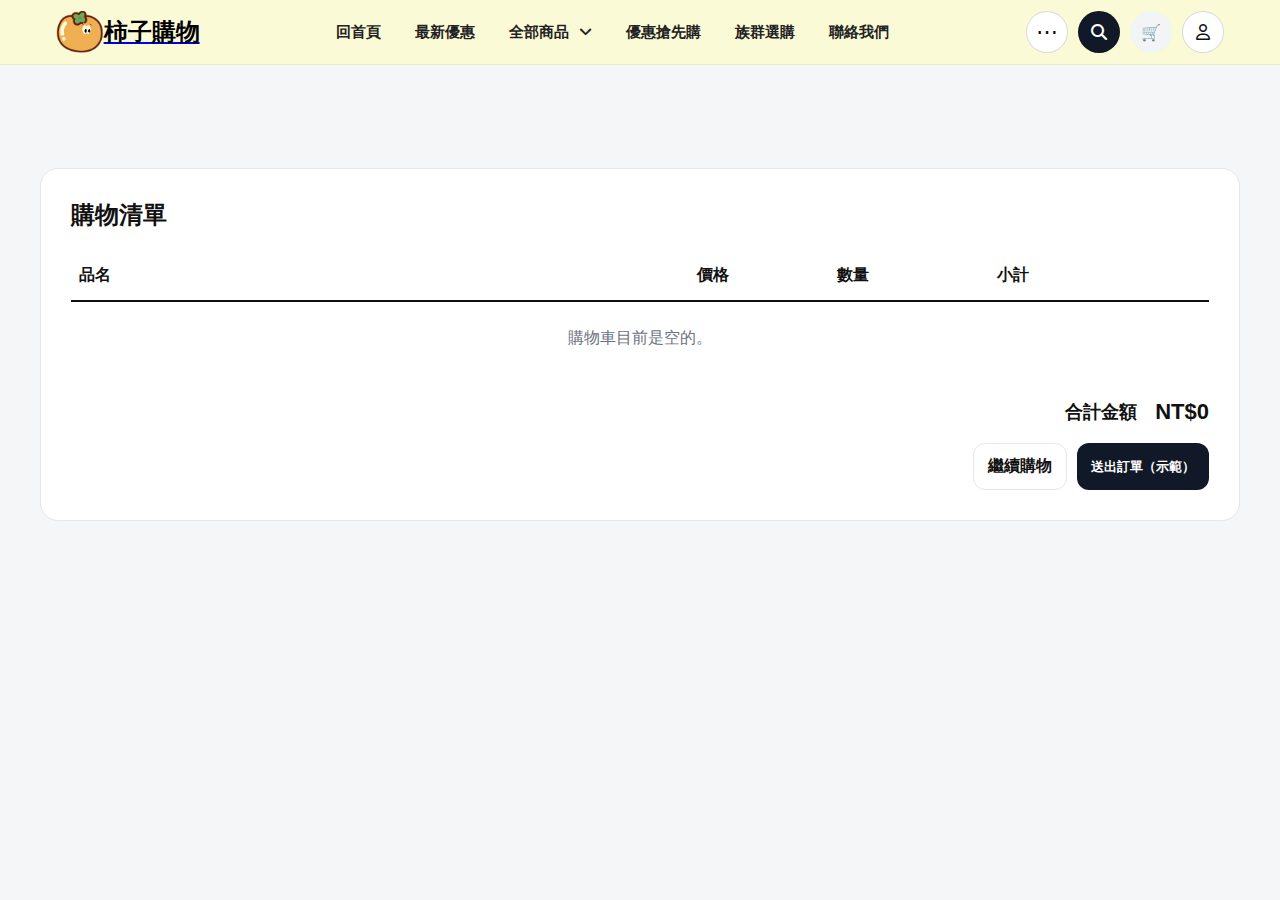
<file: cartbuying.html>
<!DOCTYPE html>
<html lang="zh-Hant">
<head>
  <meta charset="utf-8"/>
  <meta name="viewport" content="width=device-width, initial-scale=1.0"/>
  <title>結帳</title>
  <link rel="stylesheet" href="cartstyle.css">
  <link rel="stylesheet" href="https://cdnjs.cloudflare.com/ajax/libs/font-awesome/6.5.0/css/all.min.css">
</head>
<body>

  <nav class="navbar">
  <div class="nav-inner">

    <a class="logo" href="index.html#home">
      <img src="photo/logo.png" alt="">
      <h2>柿子購物</h2>
    </a>

    <!-- ✅ 手機漢堡 -->
    <input class="nav-toggle" id="nav-toggle" type="checkbox"/>
    <label aria-label="開啟選單" class="burger" for="nav-toggle">
      <span></span><span></span><span></span>
    </label>

    <!-- ✅ 主選單 -->
    <ul class="nav-list">
      <li><a href="index.html#home">回首頁</a></li>
      <li><a href="index.html#event">最新優惠</a></li>

      <li class="has-mega">
        <a aria-expanded="false" aria-haspopup="true" class="nav-link" href="index.html#products">
          全部商品 <i class="fa-solid fa-angle-down" style="margin-left:6px;"></i>
        </a>

        <div class="mega">
  <div class="mega-inner">

    <div class="mega-col" data-mega-col="types">
      <h4>依種類</h4>
      <div class="mega-links"></div>
    </div>

    <div class="mega-col" data-mega-col="brands">
      <h4>依品牌</h4>
      <div class="mega-links"></div>
    </div>

    <div class="mega-col" data-mega-col="audiences">
      <h4>依對象</h4>
      <div class="mega-links"></div>
    </div>

    <div class="mega-col is-scroll" data-mega-col="prices">
      <h4>依價格</h4>
      <div class="mega-links"></div>
    </div>

  </div>
</div>
      </li>

    

      <li class="hide-md"><a href="index.html#deal">優惠搶先購</a></li>
      <li class="hide-md"><a href="index.html#tribe">族群選購</a></li>
      <li><a href="index.html#contact">聯絡我們</a></li>
    </ul>

    <!-- ✅ 右側 ⋯ -->
    <div class="nav-more">
      <input class="more-toggle" id="more-toggle" type="checkbox"/>
      <label aria-label="展開更多" class="more-btn" for="more-toggle">⋯</label>

      <!-- 🔍 搜尋按鈕 -->
      <button aria-label="開啟搜尋" class="nav-search-btn" id="openSearch" type="button">
        <i class="fa-solid fa-magnifying-glass"></i>
      </button>

      <a aria-label="購物車" class="nav-cart" href="cart.html" id="cartLink">🛒
        <span class="cart-badge" id="cartBadge">0</span>
      </a>

      <!-- 👤 會員中心 -->
      <a aria-label="會員中心" class="nav-member" href="member.html">
         <i class="fa-regular fa-user"></i>
      </a>

      <div aria-label="更多選單" aria-modal="true" class="more-overlay" role="dialog">
        <div class="more-panel">
          <div class="more-head">
            <div class="more-actions">
              <button class="more-chip" id="moreExpandAll" type="button">全部展開</button>
              <button class="more-chip" id="moreCollapseAll" type="button">全部收合</button>
            </div>
            <label aria-label="關閉" class="more-close" for="more-toggle">✕</label>
          </div>

          <div class="more-body">
          <!-- ✅ 抽屜裡的「完整導覽」會由 JS 自動生成 -->
          <div class="more-nav" id="moreNav"></div>
          </div>
        </div>
      </div><!-- /.more-overlay -->
    </div><!-- /.nav-more -->
  </div><!-- /.nav-inner -->
</nav>

<main class="checkout-wrap" style="padding-top:64px;">
  <section class="checkout-card" style="max-width:1200px;margin:40px auto;padding:30px;border-radius:18px;background:#fff;border:1px solid #e5e7eb;">
    <h2 style="font-size:24px;margin-bottom:20px;">購物清單</h2>

    <div style="overflow:auto;">
      <table style="width:100%;border-collapse:collapse;min-width:720px;">
        <thead>
          <tr style="text-align:left;border-bottom:2px solid #111;">
            <th style="padding:14px 8px;">品名</th>
            <th style="padding:14px 8px;width:140px;">價格</th>
            <th style="padding:14px 8px;width:160px;">數量</th>
            <th style="padding:14px 8px;width:140px;">小計</th>
            <th style="padding:14px 8px;width:80px;"></th>
          </tr>
        </thead>
        <tbody id="checkoutTbody">
          <tr><td colspan="5" style="padding:26px 8px;color:#6b7280;">載入中…</td></tr>
        </tbody>
      </table>
    </div>

    <div style="display:flex;justify-content:flex-end;gap:18px;align-items:center;margin-top:24px;">
      <div style="font-weight:900;font-size:18px;">合計金額</div>
      <div id="checkoutTotal" style="font-weight:900;font-size:22px;">NT$0</div>
    </div>

    <div style="display:flex;justify-content:flex-end;gap:10px;margin-top:18px;">
      <a href="cart.html" style="padding:12px 14px;border-radius:12px;border:1px solid #e5e7eb;text-decoration:none;color:#111;font-weight:800;">繼續購物
</a>
      <button id="placeOrder" style="padding:12px 14px;border-radius:12px;border:none;background:#111827;color:#fff;font-weight:800;cursor:pointer;">送出訂單（示範）</button>
    </div>
  </section>
</main>

<script src="products_api.js"></script>
<script src="nav_more_full.js"></script>
<script src="nav_mega_dynamic.js"></script>
<script src="cart_store.js"></script>
<script src="cart_checkout.js"></script>
</body>
</html>
</file>
<file: cartstyle.css>
*{box-sizing:border-box;margin:0;padding:0}

body{
  font-family:system-ui,-apple-system,"Segoe UI","Noto Sans TC",sans-serif;
  background:#f5f6f8;
  color:#111;
}
body{
  font-family: Arial, sans-serif;
  margin:0;
  padding-top:64px; /* navbar 高度 */
}

html{scroll-behavior:smooth}


/* ===== Header ===== */
.header{
  position:sticky;
  top:0;
  z-index:10;
  background:#111827;
  color:#fff;
  padding:16px 20px;
  display:flex;
  justify-content:space-between;
  align-items:center;
}

.brand h1{font-size:18px}
.brand span{font-size:12px;opacity:.8}

.cart {
  display: flex;
  align-items: center;
  gap: 8px;
  background: rgba(255,255,255,.08);
  border: 1px solid rgba(255,255,255,.15);
  padding: 8px 12px;
  border-radius: 999px;
  user-select: none;
}
.cart b { font-size: 12px; opacity: .9; }

.cart .badge {
  min-width: 22px;
  height: 22px;
  border-radius: 999px;
  background: #22c55e;
  color: #06240f;
  display: grid;
  place-items: center;
  font-weight: 700;
  font-size: 12px;
}
/* ===== Navbar layout ===== */
.navbar{
  position:fixed;
  top:0;left:0;
  width:100%;
  background: hsl(60, 77%, 91%);
  z-index:2000;
  border-bottom:1px solid rgba(0,0,0,.06);
}
.logo h2{
  color:black;
}
.nav-inner{
  max-width:1200px;
  margin:0 auto;
  height:64px;
  padding:0 16px;
  display:grid;
  grid-template-columns:auto 1fr auto;
  align-items:center;
  gap:16px;
}

/* logo */
.logo{display:flex;align-items:center;white-space:nowrap}
.logo img{height:42px;width:auto;display:block}

/* main menu */
.nav-list{
  list-style:none;
  display:flex;
  align-items:center;
  justify-content:center;
  gap:22px;
  min-width:0;
}
.nav-list a{
  color:#222;
  text-decoration:none;
  font-size:15px;
  font-weight:600;
  padding:8px 6px;
}
.nav-list a:hover{color:#c06aa8}

/* burger toggle (mobile) */
.nav-toggle{position:absolute;left:-9999px}
.burger{
  display:none;
  width:44px;height:44px;
  border-radius:10px;
  cursor:pointer;
  align-items:center;
  justify-content:center;
  flex-direction:column;
  gap:7px;
  user-select:none;
}
.burger span{
  width:22px;height:2px;background:#222;display:block;
  transition:transform .25s ease, opacity .25s ease;
}

/* right tools: ... / search / cart */
.nav-more{
  display:flex;
  align-items:center;
  justify-content:flex-end;
  gap:10px;
}
.nav-search-btn{
  width:42px;
  height:42px;
  border-radius:999px;
  border:1px solid rgba(0,0,0,.15);
  background:#111827;
  color:#fff;
  display:inline-flex;
  align-items:center;
  justify-content:center;
  cursor:pointer;
  padding: 0;
}
.nav-search-btn i{
  font-size: 16px;
}
.nav-search-btn:hover{filter:brightness(1.1)}

/* cart icon + badge */
.nav-cart{
  position:relative;
  display:inline-flex;
  align-items:center;
  justify-content:center;
  width:42px;height:42px;
  border-radius:999px;
  text-decoration:none;
  color:#111;
  background:#f3f4f6;
}
.nav-cart:hover{background:#e5e7eb}
.cart-badge{
  position:absolute;
  top:-6px; right:-6px;
  min-width:18px;height:18px;
  padding:0 5px;
  border-radius:999px;
  display:none; /* 有數字才顯示 */
  align-items:center;
  justify-content:center;
  font-size:12px;
  font-weight:700;
  background:#ef4444;
  color:#fff;
}

.mega-col h4 {
  font-size: 15px;
  font-weight: 700;
  margin-bottom: 14px;
  color: #111;
}

.mega-col a {
  display: block;
  padding: 6px auto;
  color: #555;
  font-size: 14px;
  text-decoration: none;
  transition: .2s;
}

.mega-col a:hover {
  color: #c06aa8;
  transform: translateX(4px);
}

/* ===== More drawer (checkbox) ===== */
.more-toggle{position:absolute;left:-9999px}
/* ====== 右側抽屜：⋯更多（純CSS）====== */

/* checkbox 藏起來 */
.more-toggle{
  position: absolute;
  left: -9999px;
}

.more-btn{
  width: 38px;
  height: 38px;
  border: 1px solid rgba(0,0,0,.12);
  background: #fff;
  border-radius: 999px;
  cursor: pointer;
  display: grid;
  place-items: center;
}
.more-btn i{ font-size: 16px; }
.more-btn:hover{ background: rgba(0,0,0,.04); }
.more-btn{
  display: inline-flex;
  align-items: center;
  justify-content: center;
  width: 34px;
  height: 34px;
  border-radius: 999px;
  border: 1px solid rgba(0,0,0,.12);
  background: #fff;
  color: #111;
  font-size: 22px;
  line-height: 1;
  user-select: none;
}
@media (max-width: 860px){
  .nav-more{
    display: block;
  }
  .more-btn{
    display: none;            /* 手機不需要 ⋯ 圓圈 */
  }
  .more-panel{
    position: static;
    transform: none;
    box-shadow: none;
    border: 0;
    padding: 0;
    margin: 0 0 10px 0;
    background: transparent;
  }
  .more-panel a{
    padding: 12px 6px;        /* 跟你手機選單一致 */
    border-radius: 0;
  }
  .more-panel a:hover{
    background: rgba(0,0,0,.04);
  }
}

/* ⋯按鈕外觀（你可換成 icon） */
.more-btn{
  display:inline-flex;
  align-items:center;
  justify-content:center;
  width: 38px;
  height: 38px;
  border-radius: 999px;
  border: 1px solid rgba(0,0,0,.14);
  background:#fff;
  color:#111;
  font-size: 22px;
  cursor:pointer;
  user-select:none;
}
.more-btn{
  box-sizing: border-box;
  width: 42px;
  height: 42px;
  border-radius: 999px;
  border: 1px solid rgba(0,0,0,.15);
  background: #fff;
  color: #111;
  cursor: pointer;

  display: inline-flex;
  align-items: center;
  justify-content: center;  /* ✅ 預設置中 */

  gap: 0;                   /* ✅ 重點：預設不要 gap */
  padding: 0;
  overflow: hidden;
  white-space: nowrap;

  line-height: 1;           /* ✅ 讓 ⋯ 垂直更穩 */
  transition:
    width .22s ease,
    padding .22s ease,
    background .22s ease,
    border-color .22s ease,
    color .22s ease;
}
.more-btn::after{
  content: "展開更多";
  font-size: 14px;
  font-weight: 700;
  line-height: 1;
  opacity: 0;
  max-width: 0;
  overflow: hidden;
  white-space: nowrap;
  transition: max-width .22s ease, opacity .15s ease;
}

.nav-more:hover .more-btn,
.more-btn:hover,
.more-btn:focus-visible{
  width: 112px;
  padding: 0 14px;
  justify-content: flex-start;  /* hover 才靠左 */
  gap: 8px;                      /* ✅ hover 才給 gap */
  background: #e9f1f4;
  border-color: #111;
  color: #111;
}

.nav-more:hover .more-btn::after,
.more-btn:hover::after,
.more-btn:focus-visible::after{
  opacity: 1;
  max-width: 80px;
}
.sr-item{
  cursor: pointer;
}
.sr-item:focus{
  outline: 2px solid rgba(59,130,246,.45);
  outline-offset: 2px;
} 

/* 半透明 + 模糊背景 */
.more-overlay{
  position: fixed;
  inset: 0;
  display: none;
  z-index: 9998;
  background: rgba(0,0,0,.35);
  backdrop-filter: blur(6px);
  -webkit-backdrop-filter: blur(6px);
}

/* ✅ 右側抽屜本體：固定右邊、佔右半邊 */
.more-panel{
  position: fixed;
  top: 0;
  right: 0;
  bottom: 0;

  width: min(520px, 50vw);
  max-width: 50vw;

  background: #f7f5f0;
  border-radius: 0;
  box-shadow: -20px 0 60px rgba(0,0,0,.25);

  display: flex;
  flex-direction: column;
  overflow: hidden;

  transform: translateX(100%);
  transition: transform .25s ease;
}

/* 手機：更寬 */
@media (max-width: 768px){
  .more-panel{
    width: 86vw;
    max-width: 86vw;
  }
}

/* 打開狀態 */
.more-toggle:checked ~ .more-overlay{
  display: block;
}
.more-toggle:checked ~ .more-overlay .more-panel{
  transform: translateX(0);
}

/* 頭部固定 */
.more-head{
  position: sticky;
  top: 0;
  z-index: 2;
  display: flex;
  align-items: center;
  justify-content: space-between;
  gap: 10px;

  padding: 14px 16px;
  background: #f7ecd1;
  border-bottom: 1px solid rgba(0,0,0,.15);
}

/* 左上按鈕 */
.more-actions{
  display: flex;
  gap: 10px;
}
.more-chip{
  border: 0;
  padding: 10px 14px;
  border-radius: 999px;
  background: #111;
  color: #fff;
  font-weight: 800;
  cursor: pointer;
}

/* 關閉 */
.more-close{
  width: 40px;
  height: 40px;
  border-radius: 12px;
  display: grid;
  place-items: center;
  cursor: pointer;
  background: rgba(255,255,255,.25);
}

/* 內容區可捲 */
.more-body{
  flex: 1 1 auto;
  overflow-y: auto;
  -webkit-overflow-scrolling: touch;
  padding: 12px 12px 24px;
  display: grid;
  gap: 6px;
}

/* 列樣式（a / summary） */
.more-body a{
  display: block;
  padding: 14px 14px;
  border-radius: 12px;
  text-decoration: none;
  color: #111;
  font-weight: 800;
  background: rgba(255,255,255,.20);
}
.more-body a:hover{
  background: rgba(255,255,255,.35);
}



/* open drawer */
.more-toggle:checked ~ .more-overlay{display:block}
.more-toggle:checked ~ .more-overlay .more-panel{transform:translateX(0)}

/* ===== Search modal ===== */
.search-modal{
  position:fixed;
  inset:0;
  background:rgba(0,0,0,.45);
  display:none;
  z-index:5000;
  align-items:center;
  justify-content:center;
}
.search-modal.is-open{display:flex}
body.is-search-open{overflow:hidden}

.search-panel{
  width:min(980px, calc(100vw - 24px));
  max-height:min(640px, calc(100vh - 24px));
  background:#fff;
  border-radius:12px;
  overflow:hidden;
  box-shadow:0 30px 70px rgba(0,0,0,.3);
  display:grid;
  grid-template-rows:56px auto 1fr auto;
}
.search-head{
  display:flex;
  align-items:center;
  justify-content:space-between;
  padding:0 18px;
  border-bottom:1px solid rgba(0,0,0,.08);
}
.search-close{
  width:34px;height:34px;
  border-radius:999px;
  border:1px solid rgba(0,0,0,.12);
  background:#fff;
  cursor:pointer;
  display:grid;
  place-items:center;
}
.search-body{padding:18px; overflow-y:auto}

/* ===== Mobile navbar ===== */
@media (max-width: 860px){
  .burger{display:flex}

  .nav-inner{
    grid-template-columns:44px 1fr auto;
  }
  .nav-list{
    position:absolute;
    top:64px;
    left:0;
    right:0;
    width:100%;
    background:#e5e5e5;
    display:grid;
    gap:0;
    padding:10px 16px;
    max-height:0;
    overflow:hidden;
    opacity:0;
    transform:translateY(-6px);
    transition:max-height .3s ease, opacity .25s ease, transform .25s ease;
    border-top:1px solid rgba(0,0,0,.08);
    justify-content:start;
  }
  .nav-list li{border-bottom:1px solid rgba(0,0,0,.06)}
  .nav-list li:last-child{border-bottom:none}
  .nav-list a{display:block;padding:12px 6px}

  .nav-toggle:checked ~ .nav-list{
    max-height:560px;
    opacity:1;
    transform:translateY(0);
  }
  .nav-toggle:checked + .burger span:nth-child(1){transform:translateY(9px) rotate(45deg)}
  .nav-toggle:checked + .burger span:nth-child(2){opacity:0}
  .nav-toggle:checked + .burger span:nth-child(3){transform:translateY(-9px) rotate(-45deg)}

  /* 手機：不顯示桌機 mega，用你的抽屜/手機選單即可 */
  .mega{display:none !important;}

  /* 抽屜變大一點 */
  .more-panel{width:86vw;max-width:86vw;}
}


/* ===== Layout ===== */
.wrap{
  max-width:1200px;
  margin:24px auto 60px;
  padding:0 18px;
  display:grid;
  grid-template-columns:260px 1fr;
  gap:18px; 
}

@media(max-width:900px){
  .wrap{grid-template-columns:1fr}
}

/* ===== 隱藏 radio（功能保留） ===== */
input[name="filter"]{
  position:absolute;
  width:1px;
  height:1px;
  margin:-1px;
  overflow:hidden;
  clip:rect(0,0,0,0);
}

/* ===== 類型區 ===== */
.panel{
  background:#fff;
  padding:16px;
  border-radius:14px;
  border:1px solid #e5e7eb;
}

.panel h2{
  font-size:14px;
  margin-bottom:10px;
}

.panel .field{
  margin-bottom:14px;
}
.panel .field label{
  display:block;
  font-size:12px;
  color:#374151;
  margin-bottom:6px;
}
.panel .field input{
  width:100%;
  padding:10px 12px;
  border-radius:10px;
  border:1px solid #e5e7eb;
  outline:none;
  font-size:14px;
}
.panel .field input:focus{
  border-color:#93c5fd;
  box-shadow:0 0 0 3px rgba(59,130,246,.15);
}

.chips{
  display:flex;
  flex-wrap:wrap;
  gap:8px;
}

.chip{
  padding:8px 12px;
  border-radius:999px;
  border:1px solid #e5e7eb;
  cursor:pointer;
  font-size:13px;
  background:#fff;
}

/* active chip */
#f-all:checked ~ .wrap label[for="f-all"],
#f-food:checked ~ .wrap label[for="f-food"],
#f-c3:checked  ~ .wrap label[for="f-c3"],
#f-cloth:checked ~ .wrap label[for="f-cloth"],
#f-home:checked ~ .wrap label[for="f-home"]{
  background:#eff6ff;
  border-color:#3b82f6;
}

/* ===== 商品區 ===== */
.toolbar{
  background:#fff;
  padding:14px 16px;
  border-radius:14px;
  border:1px solid #e5e7eb;
  margin-bottom:14px;
  display:flex;
  justify-content:space-between;
  align-items:flex-end;
  gap:10px;
}

.toolbar h3{font-size:16px}
.toolbar p{font-size:12px;color:#6b7280}

.grid{
  display:grid;
  grid-template-columns:repeat(3,1fr);
  gap:14px;
}

@media(max-width:1100px){
  .grid{grid-template-columns:repeat(2,1fr)}
}


/* ===== Cart Drawer ===== */
.drawer-mask{
  position:fixed; inset:0;
  background:rgba(0,0,0,.45);
  z-index:50;
}
.drawer{
  position:fixed;
  top:0; right:0;
  width:min(420px, 92vw);
  height:100vh;
  background:#fff;
  z-index:60;
  border-left:1px solid #e5e7eb;
  display:flex;
  flex-direction:column;
  transform: translateX(0);
}
.drawer-head{
  padding:14px 16px;
  border-bottom:1px solid #e5e7eb;
  display:flex;
  align-items:center;
  justify-content:space-between;
  gap:10px;
}
.drawer-head h3{font-size:16px}
.drawer-close{
  border:1px solid #e5e7eb;
  background:#fff;
  border-radius:10px;
  padding:8px 10px;
  cursor:pointer;
}
.drawer-body{
  padding:14px 16px;
  overflow:auto;
  flex:1;
}
.cart-item{
  border:1px solid #e5e7eb;
  border-radius:12px;
  padding:10px 12px;
  display:grid;
  grid-template-columns:1fr auto;
  gap:10px;
  margin-bottom:10px;
}
.cart-item .title{font-weight:700}
.cart-item .sub{font-size:12px;color:#6b7280;margin-top:4px}
.cart-item .price{font-weight:700}
.qty{
  display:flex;
  align-items:center;
  gap:8px;
  margin-top:8px;
}
.qty button{
  width:30px; height:30px;
  border-radius:10px;
  border:1px solid #e5e7eb;
  background:#fff;
  cursor:pointer;
  font-weight:700;
}
.qty .n{min-width:22px; text-align:center; font-weight:700;}
.remove{
  margin-top:8px;
  font-size:12px;
  color:#ef4444;
  cursor:pointer;
  user-select:none;
}
.drawer-foot{
  border-top:1px solid #e5e7eb;
  padding:12px 16px;
  display:grid;
  gap:10px;
}
.total-row{
  display:flex;
  justify-content:space-between;
  font-weight:800;
}
.checkout{
  background:#111827;
  color:#fff;
  border:none;
  border-radius:12px;
  padding:10px 12px;
  cursor:pointer;
  font-weight:700;
}
.empty{
  padding:24px 8px;
  color:#6b7280;
  text-align:center;
}
/* ===== push layout when cart open ===== */
:root{
  --drawer-w: min(420px, 92vw);
  --app-scale: .92; /* 你可以改 .9 ~ .96 */
}

/* 讓縮放更順 */
#app{
  transform-origin: left top;
  transition: transform .22s ease;
  will-change: transform;
}

/* 開啟購物車：頁面往左縮小，空出右側 drawer 的寬度 */
body.cart-open #app{
  transform: translateX(calc(-1 * var(--drawer-w))) scale(var(--app-scale));
}

/* drawer 寬度跟 CSS 變數一致 */
.drawer{
  width: var(--drawer-w);
}

/* 手機不建議縮小推開（太擠），改成全螢幕覆蓋更合理 */
@media (max-width: 900px){
  body.cart-open #app{
    transform: none;
  }
  .drawer{
    width: 100vw;
  }
}
.qty-pick{
  display:flex;
  align-items:center;
  gap:6px;
}

.qty-pick button{
  width:28px;
  height:28px;
  border-radius:8px;
  border:1px solid #e5e7eb;
  background:#fff;
  cursor:pointer;
  font-weight:800;
}

.qty-pick input{
  width:56px;
  height:28px;
  border-radius:8px;
  border:1px solid #e5e7eb;
  text-align:center;
  outline:none;
  font-weight:700;
}

.qty-pick input:focus{
  border-color:#93c5fd;
  box-shadow:0 0 0 3px rgba(59,130,246,.15);
}
/* ===== 隱藏 number input 內建上下箭頭 ===== */

/* Chrome, Edge, Safari */
.qty-pick input::-webkit-outer-spin-button,
.qty-pick input::-webkit-inner-spin-button {
  -webkit-appearance: none;
  margin: 0;
}

/* Firefox */
.qty-pick input[type=number] {
  -moz-appearance: textfield;
}
/* JS 會用到 */
.hidden{ display:none !important; }
.grid-note{padding:16px;color:#6b7280}
.product .btn.add{margin-top:10px}
/* =========================================================
   ✅ 展開更多（⋯）右側抽屜 - cart.html 版本
   不用 FLIP，不閃不消失
   ========================================================= */

/* 右側按鈕區（⋯ / 搜尋 / 購物車） */
.nav-more{
  display:flex;
  align-items:center;
  justify-content:flex-end;
  gap:10px;
}

/* checkbox 隱藏 */
.more-toggle{
  position:absolute;
  left:-9999px;
}

/* ⋯ 按鈕 */
.more-btn{
  box-sizing: border-box;
  width: 42px;
  height: 42px;
  border-radius: 999px;
  border: 1px solid rgba(0,0,0,.15);
  background: #fff;
  color: #111;
  cursor: pointer;
  display: inline-flex;
  align-items: center;
  justify-content: center;
  padding: 0;
  line-height: 1;
  transition: width .22s ease, padding .22s ease, background .22s ease, border-color .22s ease;
}
.more-btn::after{
  content:"展開更多";
  font-size: 14px;
  font-weight: 700;
  opacity: 0;
  max-width: 0;
  overflow: hidden;
  white-space: nowrap;
  transition: max-width .22s ease, opacity .15s ease;
}
.nav-more:hover .more-btn,
.more-btn:hover,
.more-btn:focus-visible{
  width: 112px;
  padding: 0 14px;
  justify-content: flex-start;
  gap: 8px;
  background: #e9f1f4;
  border-color: #111;
}
.nav-more:hover .more-btn::after,
.more-btn:hover::after,
.more-btn:focus-visible::after{
  opacity: 1;
  max-width: 80px;
}

/* overlay 遮罩 */
.more-overlay{
  position: fixed;
  inset: 0;
  display: none;
  z-index: 99998;
  background: rgba(0,0,0,.45);
  backdrop-filter: blur(6px);
  -webkit-backdrop-filter: blur(6px);
}

/* ✅ checkbox 打開 overlay */
.more-toggle:checked ~ .more-overlay{
  display:block;
}

/* ✅ 抽屜本體：右半邊滿高 */
.more-panel{
  position: fixed;
  top: 0;
  right: 0;
  bottom: 0;
  width: min(520px, 50vw);
  max-width: 50vw;
  background: #f7f5f0;
  box-shadow: -18px 0 40px rgba(0,0,0,.18);
  display: flex;
  flex-direction: column;
  overflow: hidden;

  transform: translateX(100%);
  transition: transform .28s ease;
}

/* ✅ 打開時滑入 */
.more-toggle:checked ~ .more-overlay .more-panel{
  transform: translateX(0);
}

/* header 固定 */
.more-head{
  position: sticky;
  top: 0;
  z-index: 2;
  display:flex;
  align-items:center;
  justify-content: space-between;
  gap: 10px;
  padding: 14px 16px;
  background: #f7ecd1;
  border-bottom: 1px solid rgba(0,0,0,.15);
}

/* 內容可捲 */
.more-body{
  flex: 1 1 auto;
  overflow-y: auto;
  -webkit-overflow-scrolling: touch;
  padding: 12px 12px 24px;
  display: grid;
  gap: 10px;
}

/* 右上角關閉 */
.more-close{
  width: 40px;
  height: 40px;
  border-radius: 12px;
  display: grid;
  place-items: center;
  cursor: pointer;
  background: rgba(255,255,255,.25);
}

/* buttons */
.more-actions{
  display:flex;
  gap:10px;
}
.more-chip{
  border: 0;
  padding: 8px 14px;
  border-radius: 999px;
  font-weight: 800;
  cursor: pointer;
  background: #111;
  color: #fff;
}

/* ===== details 手風琴：用原生 open，不做 JS 高度動畫 ===== */
.more-acc summary{
  list-style: none;
  cursor: pointer;
  user-select: none;
}
.more-acc summary::-webkit-details-marker{ display:none; }

.more-row{
  display:flex;
  align-items:center;
  justify-content: space-between;
  gap: 10px;
  padding: 14px 12px;
  border-radius: 14px;
  background: rgba(255,255,255,.22);
  font-weight: 900;
  color:#111;
}
.more-row.link{ text-decoration:none; }

.more-icon{
  transition: transform .18s ease;
  font-weight: 900;
}
.more-acc[open] .more-icon{
  transform: rotate(45deg);
}

/* 子選單排版（你想要 cart 那種直式） */
.more-sub{
  margin-top: 10px;
  padding: 0 12px 6px;
}
.more-sub-group{
  padding: 14px 0;
  border-top: 1px solid rgba(0,0,0,.08);
}
.more-sub-group:first-child{ border-top: 0; padding-top: 0; }
.more-sub-title{
  font-size: 13px;
  font-weight: 900;
  color: rgba(0,0,0,.55);
  margin: 0 0 10px;
  letter-spacing: .5px;
}
.more-sub a{
  display:block;
  padding: 14px 0;
  font-size: 18px;
  font-weight: 900;
  color:#111;
  text-decoration:none;
  line-height: 1.25;
}
.more-sub a:hover{
  text-decoration: underline;
  text-underline-offset: 4px;
}

.more-note{
  font-size: 12px;
  opacity: .7;
}

/* ✅ 手機：抽屜變窄 */
@media (max-width: 768px){
  .more-panel{
    width: 86vw;
    max-width: 86vw;
  }
}

/* ✅ 手機：你本來有漢堡，所以不顯示 ⋯ 抽屜（可改成你要顯示也行） */
@media (max-width: 860px){
  .nav-more{ display:none !important; }
}

/* ✅ 鎖背景捲動時用 */
body.is-more-open{
  overflow: hidden;
}
.sortbar{
  display:flex;
  align-items: center;
  gap:10px;
  flex-wrap:wrap;
  margin: 12px 0 18px;
}

.sortbtn{
  padding:10px 14px;
  border:1px solid #e5e7eb;
  background:#fff;
  border-radius:12px;
  cursor:pointer;
  font-weight:700;
  font-size:14px;
}

.sortbtn.is-active{
  border-color:#111;
  box-shadow: 0 1px 0 rgba(0,0,0,.06);
}
/* ===== 商品卡片：拉長 + 底部列（左價格 / 右按鈕）===== */
.grid .card{
  background:#fff;
  border:1px solid #e5e7eb;
  border-radius:14px;
  overflow:hidden;

  /* 讓底部可以貼齊 */
  display:flex;
  flex-direction:column;

  /* ✅ box 拉長一點 */
  min-height: 420px;

  /* 小動畫 */
  transition: transform .18s ease, box-shadow .18s ease, border-color .18s ease;
}
.grid .card:hover{
  transform: translateY(-2px);
  border-color: rgba(17,24,39,.22);
  box-shadow: 0 14px 30px rgba(0,0,0,.08);
}

/* ✅ 圖片區加高，避免你說的放不下 */
.grid .card .thumb{
  height: 200px;   /* 原本 140px -> 拉高 */
  background:linear-gradient(135deg,#0f172a,#334155);
  overflow:hidden;
}
.grid .card .thumb img{
  width:100%;
  height:100%;
  object-fit:cover;
  display:block;
}

/* 內容區 */
.grid .card .name{
  padding: 12px 12px 0;
  font-weight: 800;
  font-size: 16px;
  line-height: 1.25;
}
.grid .card .desc{
  padding: 8px 12px 0;
  font-size: 12px;
  color:#6b7280;
  line-height: 1.45;
  /* 讓描述不要太爆 */
  display: -webkit-box;
  -webkit-line-clamp: 2;
  -webkit-box-orient: vertical;
  overflow: hidden;
}

/* ✅ 底部列：推到最底 + 左右排版 */
.grid .card .card-bottom{
  margin-top:auto;              /* 讓它黏在卡片底部 */
  padding: 12px;
  display:flex;
  align-items:flex-end;
  justify-content:space-between;
  gap: 10px;
  border-top: 1px solid rgba(0,0,0,.06);
  background: linear-gradient(180deg, rgba(249,250,251,.0), rgba(249,250,251,.9));
}

.grid .card .card-bottom .pprice{
  flex: 1;                   /* ✅ 左邊可縮 */
  min-width: 0;              /* ✅ 允許縮到不擠按鈕 */
}

.grid .card .card-bottom .btn-add{
  flex: 0 0 auto;            /* ✅ 按鈕固定，不被擠出框 */
  white-space: nowrap;
}

/* 右下角加入購物車（美化 + hover） */
.grid .card .btn-add{
  border: 0;
  cursor: pointer;
  border-radius: 12px;
  padding: 10px 12px;
  font-weight: 900;
  font-size: 13px;
  color:#fff;
  background: #111827;
  box-shadow: 0 8px 18px rgba(17,24,39,.18);
  white-space: nowrap;
  transition: transform .15s ease, filter .15s ease, box-shadow .15s ease;
}
.grid .card .btn-add:hover{
  filter: brightness(1.08);
  transform: translateY(-1px);
  box-shadow: 0 12px 24px rgba(17,24,39,.22);
}
.grid .card .btn-add:active{
  transform: translateY(0);
  filter: brightness(.98);
}
.grid .card .btn-add:focus-visible{
  outline: 3px solid rgba(59,130,246,.35);
  outline-offset: 2px;
}

/* 手機：卡片高度/圖高度再縮一點 */
@media (max-width: 520px){
  .grid .card{ min-height: 380px; }
  .grid .card .thumb{ height: 170px; }
  .grid .card .price{ font-size: 16px; }
  .grid .card .btn-add{ padding: 10px 10px; }
}
.grid .card .pprice{
  display:flex;
  align-items:baseline;
  gap:10px;
  font-weight: 900;
  letter-spacing: .2px;
  color:#111;
}

.grid .card .pprice-normal{
  font-weight: 900;
  font-size: 18px;
  color:#111;
}
.grid .card .pprice.pprice-sale{
  display:flex;
  flex-direction:column;     /* ✅ 上下行 */
  align-items:flex-start;
  gap:4px;
  line-height:1.1;
}
.grid .card .pprice-sale .sale{
  font-weight: 1000;
  font-size: 20px;
  color:#ef4444;
  letter-spacing: .2px;
}

.grid .card .pprice-sale .orig{
  font-size: 13px;
  color:#9ca3af;
  text-decoration: line-through;
  text-decoration-thickness: 2px;
  text-decoration-color: rgba(156,163,175,.9);
}
/* 讓貼紙可以定位在圖片上 */
.grid .card .thumb{ 
  position: relative; 
}

/* 特價貼紙 */
.grid .card .sale-badge{
  position:absolute;
  top:10px; left:10px;
  padding:6px 10px;
  border-radius:999px;
  font-size:12px;
  font-weight:900;
  color:#fff;
  background:#ef4444;
  box-shadow:0 10px 18px rgba(239,68,68,.22);
  z-index:2;
}
.sortbtn.sort-sale{
  border-color:#ef4444;
  color:#ef4444;
  font-weight:900;
  margin-left: auto;
}

.sortbtn.sort-sale.is-active{
  background:#ef4444;
  color:#fff;
  border-color:#ef4444;
  box-shadow:0 8px 18px rgba(239,68,68,.25);
}

/* ===== Pagination ===== */
.pager{
  margin: 18px 0 0;
  display: flex;
  flex-wrap: wrap;
  gap: 8px;
  align-items: center;
  justify-content: center;
}

.pager .pbtn{
  border: 1px solid #e5e7eb;
  background: #fff;
  border-radius: 10px;
  padding: 8px 12px;
  font-weight: 800;
  cursor: pointer;
}

.pager .pbtn[disabled]{
  opacity: .45;
  cursor: not-allowed;
}

.pager .pbtn.is-active{
  border-color: #111;
  box-shadow: 0 1px 0 rgba(0,0,0,.06);
}

/* ===== Search modal (與 index 共用) ===== */
.search-modal{
  position: fixed;
  inset: 0;
  background: rgba(0,0,0,.45);
  display: none;
  z-index: 5000;
}
.search-modal.is-open{
  display: flex;
  align-items: center;
  justify-content: center;
}
body.is-search-open{
  overflow: hidden;
}

.search-panel{
  width: min(980px, calc(100vw - 24px));
  max-height: min(640px, calc(100vh - 24px));
  background: #fff;
  border-radius: 12px;
  overflow: hidden;
  box-shadow: 0 30px 70px rgba(0,0,0,.3);
  display: grid;
  grid-template-rows: 56px auto 1fr auto;
}

.search-head{
  display:flex;
  align-items:center;
  justify-content:space-between;
  padding: 0 18px;
  border-bottom: 1px solid rgba(0,0,0,.08);
}

.search-close{
  width: 34px;
  height: 34px;
  border-radius: 999px;
  border: 1px solid rgba(0,0,0,.12);
  background:#fff;
  cursor:pointer;
  display:grid;
  place-items:center;
}

.search-top{
  display:flex;
  gap:10px;
  padding:16px 18px;
  border-bottom:1px solid rgba(0,0,0,.08);
}

.search-select,
.search-input,
.search-btn{
  height:44px;
  border-radius:8px;
  border:1px solid rgba(0,0,0,.14);
  font-size:15px;
}

.search-input{ flex:1; padding:0 14px; }
.search-btn{
  background:#111827;
  color:#fff;
  border:none;
  cursor:pointer;
  width:80px;
}

.search-body{
  padding:18px;
  overflow-y:auto;
}
/* 下方熱門搜尋 */
.search-hot{
  border-top: 1px solid rgba(0,0,0,.08);
  padding: 14px 18px 18px;
  background: #f7f7f7;
}

.hot-title{
  font-weight: 900;
  font-size: 13px;
  margin-bottom: 10px;
}

.hot-tags{
  display: flex;
  flex-wrap: wrap;
  gap: 8px;
}

.hot-tag{
  border: none;
  cursor: pointer;
  background: #1f2a7a;
  color: #fff;
  padding: 8px 14px;
  border-radius: 999px;
  font-size: 13px;
  transition: transform .15s ease;
}
.hot-tag:hover{ transform: translateY(-2px); }
.search-empty{
  color: rgba(0,0,0,.5);
  padding: 12px;
}

/* =========================
   ✅ 左側四大分類篩選（種類/品牌/對象/價格）
========================= */

.filters{ display:grid; gap:10px; }

.filters-top{
  display:flex;
  align-items:center;
  justify-content:space-between;
  gap:10px;
  margin-bottom:4px;
}

.fbtn{
  border:1px solid #e5e7eb;
  background:#fff;
  border-radius:12px;
  padding:8px 12px;
  font-weight:900;
  cursor:pointer;
}
.fbtn:hover{ background:#f3f4f6; }

.filters-hint{
  font-size:12px;
  color:#6b7280;
  white-space:nowrap;
  overflow:hidden;
  text-overflow:ellipsis;
}

/* 手風琴 */
.facet{
  border:1px solid #e5e7eb;
  border-radius:14px;
  background:#fff;
  overflow:hidden;
}
.facet summary{ list-style:none; cursor:pointer; user-select:none; }
.facet summary::-webkit-details-marker{ display:none; }

.facet-title{
  display:flex;
  align-items:center;
  justify-content:space-between;
  padding:12px 12px;
  font-weight:1000;
}
.facet-sub{ font-size:12px; color:#6b7280; font-weight:800; }

.facet-body{
  padding:0 12px 12px;
  display:flex;
  flex-wrap:wrap;
  gap:8px;
}

/* 每個篩選方框 */
.fchip{
  display:flex;
  align-items:center;
  gap:10px;
  padding:12px 14px;
  border-radius:14px;
  border:1px solid #e5e7eb;
  background:#fff;
  cursor:pointer;
  font-size:14px;
  font-weight:800;
  user-select:none;

  transition: .15s ease;
}

/* hover 效果 */
.fchip:hover{
  background:#f8fafc;
  border-color:#c7d2fe;
}

/* checkbox 放大一點 */
.fchip input{
  width:18px;
  height:18px;
  accent-color:#111827;
  pointer-events:none;   /* ✅ 禁止只點 checkbox */
}

/* 選取狀態 */
.fchip.is-active{
  background:#eff6ff;
  border-color:#3b82f6;
  box-shadow:0 0 0 2px rgba(59,130,246,.12);
}

.fchip small{
  font-size:12px;
  opacity:.7;
  font-weight:900;
}

/* =========================
   ✅ 已選數量、Tag、點擊動畫、波紋
========================= */

.facet-right{
  display:flex;
  align-items:center;
  gap:10px;
}

/* 已選數量膠囊 */
.facet-count{
  display:none; /* 0 不顯示 */
  padding:4px 10px;
  border-radius:999px;
  background:#111827;
  color:#fff;
  font-size:12px;
  font-weight:1000;
  line-height:1;
  white-space:nowrap;
}

/* 已選條件 Tag 區 */
.selected-tags{
  display:flex;
  flex-wrap:wrap;
  gap:8px;
  padding: 6px 0 2px;
}
.selected-tags:empty{
  display:none;
}
.stag{
  display:inline-flex;
  align-items:center;
  gap:8px;
  padding:8px 10px;
  border-radius:999px;
  border:1px solid #e5e7eb;
  background:#f9fafb;
  font-weight:900;
  font-size:13px;
}
.stag .k{
  opacity:.6;
  font-weight:1000;
}
.stag .x{
  width:26px;
  height:26px;
  border-radius:999px;
  border:1px solid rgba(0,0,0,.12);
  background:#fff;
  cursor:pointer;
  display:grid;
  place-items:center;
  font-weight:1000;
  line-height:1;
}
.stag .x:hover{
  background:#111827;
  color:#fff;
  border-color:#111827;
}

/* ✅ fchip 改成可做波紋：position + overflow */
.fchip{
  position:relative;
  overflow:hidden;
  transform: translateZ(0);
}

/* 點下去縮放回彈 */
.fchip.is-press{
  transform: scale(.985);
}

/* 波紋 */
.fchip .ripple{
  position:absolute;
  border-radius:999px;
  transform: scale(0);
  opacity:.35;
  pointer-events:none;
  background: currentColor;
  animation: ripple .45s ease-out;
}

@keyframes ripple{
  to{
    transform: scale(3.2);
    opacity: 0;
  }
}
/* ===================== 商品內容 Modal（完整版） ===================== */
.pmodal{ position:fixed; inset:0; display:none; z-index:6000; }
.pmodal.is-open{ display:block; }
.pmodal__backdrop{ position:absolute; inset:0; background:rgba(0,0,0,.55); }

.pmodal__panel{
  position:relative;
  width:min(1020px, calc(100vw - 24px));
  margin:40px auto;
  background:#fff;
  border-radius:16px;
  box-shadow:0 30px 80px rgba(0,0,0,.35);
  overflow:hidden;
  outline:none;
}
.pmodal__close{
  position:absolute; top:12px; right:12px;
  width:40px; height:40px;
  border-radius:12px;
  border:1px solid rgba(0,0,0,.12);
  background:#fff;
  cursor:pointer;
  z-index:2;
}

.pmodal__grid{ display:grid; grid-template-columns: 1.1fr 1fr; }

/* 左側：縮圖 + 主圖 */
.pmodal__media{
  background:#f3f4f6;
  padding:18px;
  display:grid;
  grid-template-columns: 74px 1fr;
  gap:12px;
  align-items:start;
  min-height: 460px;
}

.pthumbs{
  display:flex;
  flex-direction:column;
  gap:10px;
  overflow:auto;
  max-height: 520px;
  padding-right: 4px;
}
.pthumb{
  border:1px solid rgba(0,0,0,.12);
  background:#fff;
  border-radius:12px;
  padding:6px;
  cursor:pointer;
}
.pthumb img{
  width:100%;
  aspect-ratio: 1/1;
  object-fit: cover;
  display:block;
  border-radius:10px;
}
.pthumb.is-active{ border-color: rgba(17,24,39,.65); box-shadow: 0 6px 18px rgba(0,0,0,.12); }

.pmain{
  position:relative;
  background:#fff;
  border-radius:16px;
  border:1px solid rgba(0,0,0,.10);
  display:flex;
  align-items:center;
  justify-content:center;
  overflow:hidden;
  min-height: 420px;
}
.pmain img{
  width:100%;
  height:100%;
  object-fit: contain;
  display:block;
  padding: 18px;
}

.pmain__badges{
  position:absolute;
  left:12px; top:12px;
  display:flex;
  flex-wrap:wrap;
  gap:8px;
  z-index: 1;
}
.pbadge{
  font-size:12px;
  font-weight: 1000;
  padding:6px 10px;
  border-radius:999px;
  border:1px solid rgba(0,0,0,.12);
  background:#fff;
}

/* 右側 */
.pmodal__info{
  padding:22px 22px 20px;
  display:flex;
  flex-direction:column;
  gap:12px;
}
.pmodal__meta{ display:flex; align-items:center; justify-content:space-between; gap:10px; }
.pmodal__brand{ font-weight: 1000; color: rgba(0,0,0,.55); }
.pmodal__tags{ display:flex; flex-wrap:wrap; gap:6px; justify-content:flex-end; }
.ptag{
  font-size:12px; font-weight: 900;
  padding:6px 10px;
  border-radius:999px;
  border:1px solid rgba(0,0,0,.10);
  background:#f9fafb;
}

.pmodal__title{ font-size:20px; line-height:1.3; }

.pmodal__price{ display:flex; align-items:baseline; gap:10px; }
.pprice-sale{ font-size:26px; font-weight:1000; color:#ef4444; }
.pprice-orig{ font-size:14px; color:#9ca3af; text-decoration:line-through; text-decoration-thickness:2px; }
.pprice-normal{ font-size:22px; font-weight:1000; color:#111; }

.ppromos{
  display:flex;
  flex-wrap:wrap;
  gap:8px;
}
.ppromo{
  font-size:12px;
  font-weight: 1000;
  padding:6px 10px;
  border-radius:999px;
  background:#111827;
  color:#fff;
}

.pmodal__desc{ color:#374151; line-height:1.55; font-size:14px; }

/* variants */
.pvariant{ margin-top: 4px; }
.pvariant__title{ font-weight:1000; font-size:13px; margin-bottom:8px; color:#111; }
.pvariant__options{ display:flex; flex-wrap:wrap; gap:10px; }
.popt{
  display:inline-flex;
  align-items:center;
  gap:8px;
  cursor:pointer;
  user-select:none;
}
.popt input{ accent-color: #111827; }
.popt span{
  display:inline-flex;
  padding:8px 12px;
  border-radius:999px;
  border:1px solid rgba(0,0,0,.14);
  background:#fff;
  font-weight: 900;
  font-size: 13px;
}
.popt input:checked + span{
  border-color: rgba(17,24,39,.75);
  box-shadow: 0 10px 24px rgba(0,0,0,.10);
}

/* actions */
.pmodal__actions{
  margin-top: 6px;
  display:flex;
  align-items:flex-end;
  justify-content:space-between;
  gap:12px;
}
.pmodal__qty{ display:grid; gap:6px; font-weight:900; font-size:13px; color:#111; }
.pmodal__qty input{
  width:120px; height:42px;
  border-radius:12px;
  border:1px solid rgba(0,0,0,.14);
  padding:0 12px;
  font-weight:900;
  outline:none;
}

.pmodal__add{
  height:44px;
  border:0;
  border-radius:12px;
  padding:0 14px;
  font-weight:1000;
  cursor:pointer;
  color:#fff;
  background:#111827;
  white-space:nowrap;
}
.pmodal__add:hover{ filter:brightness(1.08); }

.pmodal__add.is-disabled,
.pmodal__add:disabled{
  opacity: .45;
  cursor: not-allowed;
  filter: none;
}

.pstock{
  margin-top: 2px;
  font-size: 13px;
  font-weight: 1000;
  color: rgba(0,0,0,.65);
}
.pstock.is-low{ color:#b45309; }
.pstock.is-out{ color:#ef4444; }

.pmodal__note{
  margin-top: 2px;
  font-size:12px;
  font-weight:900;
  color: rgba(239,68,68,.95);
}

body.is-pmodal-open{ overflow:hidden; }

/* 手機 */
@media (max-width: 860px){
  .pmodal__panel{ margin:16px auto; }
  .pmodal__grid{ grid-template-columns: 1fr; }
  .pmodal__media{
    grid-template-columns: 1fr;
    min-height: auto;
  }
  .pthumbs{
    flex-direction: row;
    max-height: none;
  }
  .pthumb{ width: 72px; }
  .pmain{ min-height: 280px; }
}

/* 手機 */
@media (max-width: 860px){
  .pmodal__panel{ margin: 16px auto; }
  .pmodal__grid{ grid-template-columns: 1fr; }
  .pmodal__media{ min-height: 260px; }
  .pmodal__media img{ padding: 16px; }
}
/* =========================
   ✅ Mega Menu（桌機）：從該選單項目開始往右延伸（圖2效果）
   請放在 CSS 最底部，並刪掉/註解其他所有 .mega 版本
========================= */

.has-mega{ position: relative; }

/* 桌機版 */
@media (min-width: 861px){

  /* 避免上層把 mega 裁切 */
  .navbar, .nav-inner, .nav-list{ overflow: visible; }

  /* 面板：從「自己」開始往右 */
  .has-mega > .mega{
    position: absolute;
    top: 100%;
    left: 0;                /* ✅ 關鍵：從該項目左邊開始 */
    transform: none;        /* ✅ 關鍵：不要置中 translateX */

    width: min(850px, calc(100vw - 32px));
    background: #fff;
    border: 1px solid rgba(0,0,0,.08);
    border-radius: 14px;
    box-shadow: 0 18px 45px rgba(0,0,0,.12);
    padding-top: 14px;
    padding-bottom: 14px;
    padding-left: 16px;
    padding-right: 20px;   /* 右邊加大 */
    z-index: 3000;

    opacity: 0;
    visibility: hidden;
    pointer-events: none;
    transition: opacity .18s ease, transform .18s ease, visibility .18s ease;
  }

  /* ✅ 透明橋：避免滑過去閃一下就消失 */
  .has-mega > .mega::before{
    content:"";
    position:absolute;
    left:0;
    right:0;
    top:-12px;
    height:12px;
  }

  .has-mega:hover > .mega,
  .has-mega:focus-within > .mega{
    opacity: 1;
    visibility: visible;
    pointer-events: auto;
    transform: translateY(6px);
  }

  /* 內容：做成像圖2那樣「四欄拉開」 */
  .has-mega .mega-inner{
    display: grid;
    grid-template-columns: repeat(4, minmax(180px, 1fr));
    column-gap: 70px;     /* 欄與欄的距離（想更緊改 40~60） */
    row-gap: 10px;
    align-items: start;
  }

  .mega-col h4{
    margin: 0 0 14px;
    font-size: 15px;
    font-weight: 800;
    color: #111;
  }

  .mega-col a{
    display: block;
    padding: 6px 0;       /* 你原本寫 6px auto 是無效的 */
    color: #555;
    font-size: 14px;
    text-decoration: none;
    transition: .2s;
  }

  .mega-col a:hover{
    color: #c06aa8;
    transform: translateX(4px);
  }
   
}

/* 手機版：維持你原本 .is-open 點開展開 */
@media (max-width: 860px){
  .has-mega > .mega{
    position: static;
    width: 100%;
    transform: none;
    box-shadow: none;
    border: 0;
    padding: 12px 0;
    opacity: 1;
    visibility: visible;
    pointer-events: auto;
    display: none;
  }
  .has-mega.is-open > .mega{ display:block; }
  .has-mega .mega-inner{ grid-template-columns: 1fr; }
}
@media (min-width: 861px){
  .mega-col.is-scroll{
    max-height: none;
    overflow: visible;
    padding-right: 0;
  }

  .has-mega > .mega{
    max-height: calc(100vh - 90px);
    overflow-y: auto;
    padding-bottom: 24px;
  }
}
/* Mega 打開時鎖背景滾動 */
body.is-mega-open{
  overflow: hidden;
}

/* ✅ 活動彈跳視窗 */
.promo-modal.hidden { display: none; }

.promo-modal{
  position: fixed;
  inset: 0;
  z-index: 9999;
}

.promo-backdrop{
  position: absolute;
  inset: 0;
  background: rgba(0,0,0,.55);
}

.promo-dialog{
  position: absolute;
  left: 50%;
  top: 50%;
  transform: translate(-50%, -50%);

  width: min(760px, calc(100vw - 32px));
  background: #fff;
  border-radius: 12px;
  overflow: hidden;
  box-shadow: 0 16px 40px rgba(0,0,0,.35);
}

.promo-img{
  display: block;
  width: 100%;
  height: auto;
}

.promo-close{
  position: absolute;
  right: 10px;
  top: 10px;
  width: 36px;
  height: 36px;
  border: 0;
  border-radius: 999px;
  cursor: pointer;

  background: rgba(255,255,255,.9);
  box-shadow: 0 6px 18px rgba(0,0,0,.2);
  font-size: 18px;
  line-height: 36px;
}
.promo-close:hover{ background: #fff; }

/* ✅ 彈窗打開時鎖背景滾動（你本來就有 cart-open 也沒關係） */
body.promo-open { overflow: hidden; }

/* ===== 會員 icon（右上角） ===== */
.nav-member{
  width:42px;
  height:42px;
  border-radius:999px;
  border:1px solid rgba(0,0,0,.15);
  background:#fff;
  color:#111;
  display:inline-flex;
  align-items:center;
  justify-content:center;
  text-decoration:none;
  cursor:pointer;
  transition:.18s ease;
}

.nav-member i{
  font-size:16px;
}

.nav-member:hover{
  background:#111827;
  color:#fff;
  border-color:#111827;
}

.nav-member.is-active{
  background:#111827;
  color:#fff;
  border-color:#111827;
}
/* 卡片底部：價格 + 按鈕 */
.card-bottom{
  display:flex;
  align-items:center;
  gap:12px;
}

/* ✅ 關鍵：按鈕永遠推到最右邊 */
.card-bottom .btn-add{
  margin-left:auto;
}
/* ✅ ⋯按鈕顯示規則：你可以改成永遠顯示或只在某斷點顯示 */
.nav-more{ display:flex; align-items:center; gap:10px; }

/* 方案1：永遠顯示 ⋯（桌機/平板都能開抽屜） */
/* .more-btn{ display:inline-flex; } */

/* 方案2：只有桌機/平板顯示，手機不用（你手機已經漢堡） */
@media (max-width: 860px){
  .more-btn{ display:none !important; }
}
@media (min-width: 861px){
  .more-btn{ display:inline-flex; }
}

/* ===== 抽屜內「完整導覽」 ===== */
.more-nav{ display:grid; gap:10px; }

/* 一般連結列 */
.more-nav a.more-link{
  display:block;
  padding:14px 14px;
  border-radius:12px;
  text-decoration:none;
  color:#111;
  font-weight:900;
  background: rgba(255,255,255,.20);
}
.more-nav a.more-link:hover{ background: rgba(255,255,255,.35); }

/* 手風琴（全部商品 mega） */
.more-nav details.more-acc{
  border-radius:12px;
  background: rgba(255,255,255,.16);
  overflow:hidden;
}

.more-nav summary.more-row{
  list-style:none;
  cursor:pointer;
  padding:14px 14px;
  font-weight:900;
}
.more-nav summary.more-row::-webkit-details-marker{ display:none; }

.more-nav .more-sub{
  padding: 0 14px 14px;
  display:block;
}

.more-nav .more-sub-group{
  padding: 12px 0;
  border-top: 1px solid rgba(0,0,0,.10);
}
.more-nav .more-sub-group:first-child{ border-top:0; padding-top:0; }

.more-nav .more-sub-title{
  font-size:13px;
  font-weight:900;
  color: rgba(0,0,0,.55);
  margin: 0 0 8px;
  letter-spacing:.5px;
}

.more-nav .more-sub a{
  display:block;
  padding:10px 0;
  font-size:16px;
  font-weight:900;
  color:#111;
  text-decoration:none;
  background: transparent;
}
.more-nav .more-sub a:hover{
  text-decoration: underline;
  text-underline-offset: 4px;
}
/* =========================
   ✅ Navbar 顏色：頂部淡黃 → 滑下更淡黃 + 陰影 + 微模糊
   ========================= */

:root{
  --nav-h: 64px;

  /* 頂部：淡黃色（你現在那個） */
  --nav-top-bg: hsl(60, 77%, 91%);

  /* 滑下：更淡黃（更接近白、但仍帶黃） */
  --nav-scrolled-bg: hsla(60, 70%, 96%, .92);
}

.navbar.is-scrolled{
  background: var(--nav-scrolled-bg);
  box-shadow: 0 10px 28px rgba(0,0,0,.10);
  backdrop-filter: blur(8px);
  -webkit-backdrop-filter: blur(8px);
}

/* ✅ 修復：navbar 有 backdrop-filter 會讓裡面的 fixed（more-overlay）失效
   所以展開更多時，先暫時關掉 navbar 的 blur */
body.is-more-open .navbar{
  backdrop-filter: none;
  -webkit-backdrop-filter: none;
}

/* 如果你有在滑動時加 .is-scrolled，也一起覆蓋 */
body.is-more-open .navbar.is-scrolled{
  backdrop-filter: none;
  -webkit-backdrop-filter: none;
}
</file>
